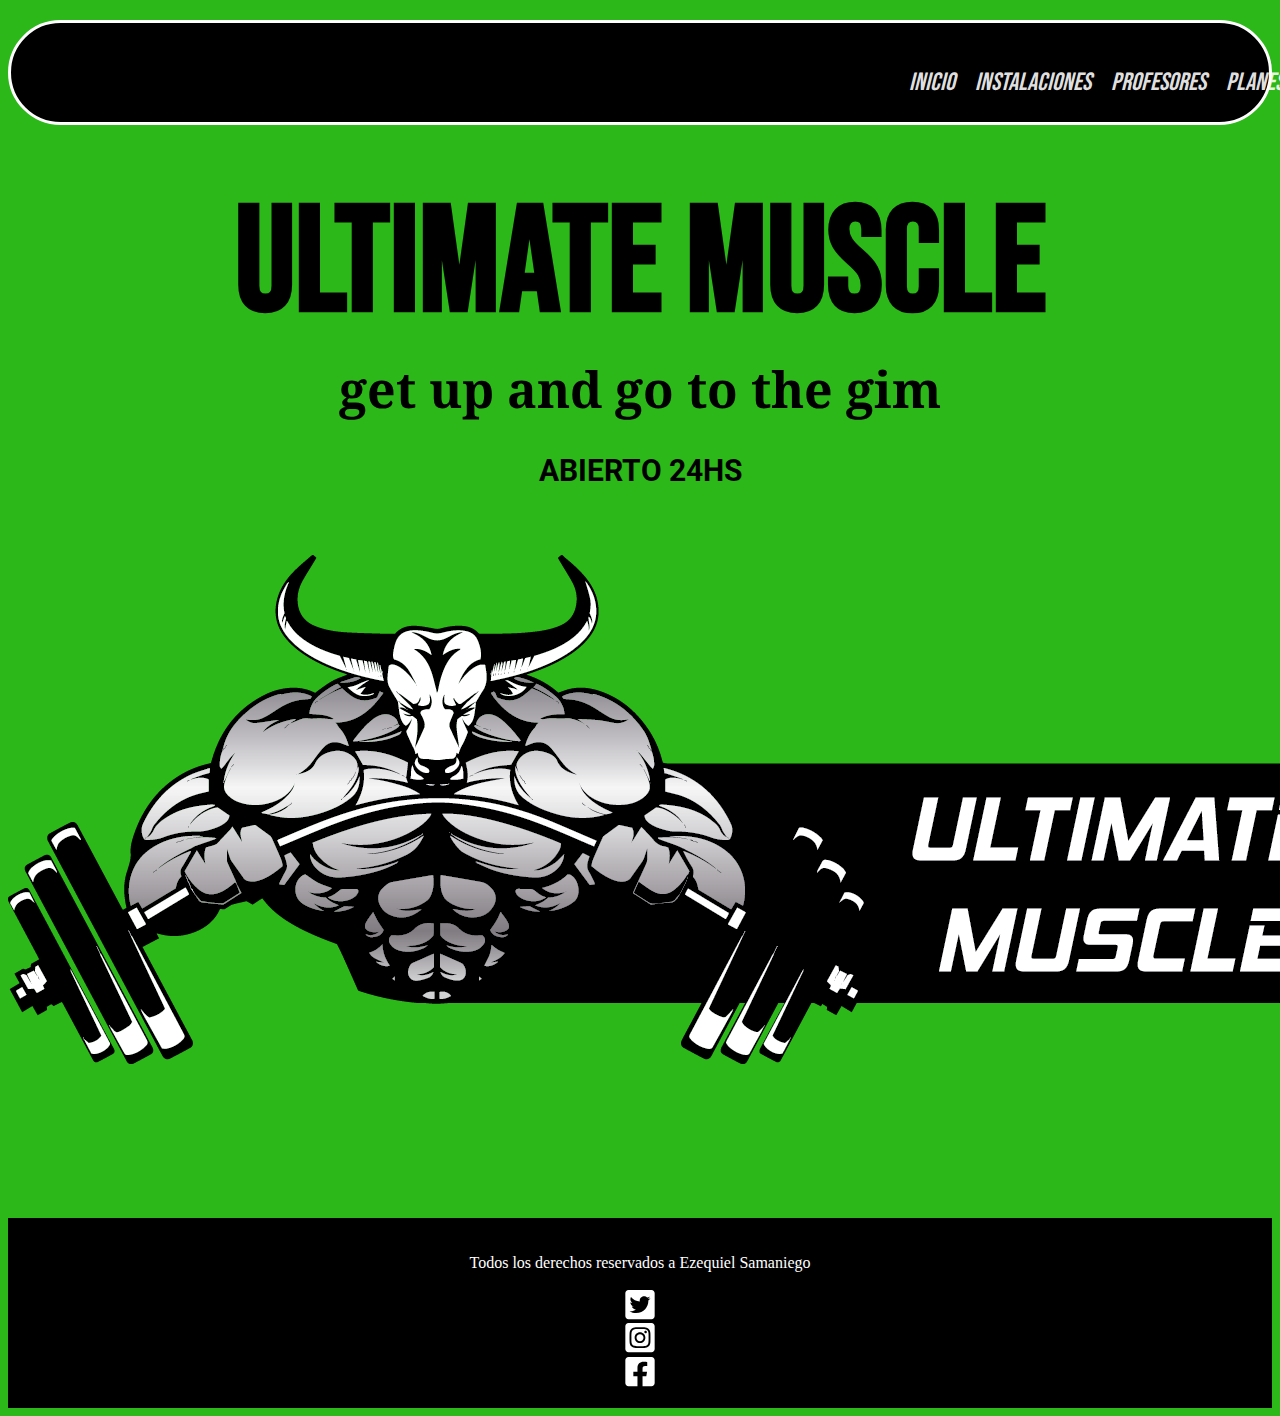
<file: index.html>
<!doctype html>
<html lang="en">
  <head>
    <meta charset="utf-8">
    <meta name="viewport" content="width=device-width, initial-scale=1">

     <!-- Título de página -->
    <title>Ultimate Muscle</title>

    <!-- Link a Boostrap -->
    <link href="https://cdn.jsdelivr.net/npm/bootstrap@5.2.2/dist/css/bootstrap.min.css" rel="stylesheet" integrity="sha384-Zenh87qX5JnK2Jl0vWa8Ck2rdkQ2Bzep5IDxbcnCeuOxjzrPF/et3URy9Bv1WTRi" crossorigin="anonymous">

    <!-- Link a mi Css -->
    <link rel="stylesheet" href="css/main.css">

     <!-- Google Fonts -->
     <link rel="preconnect" href="https://fonts.googleapis.com">
     <link rel="preconnect" href="https://fonts.gstatic.com" crossorigin>
     <link href="https://fonts.googleapis.com/css2?family=Bebas+Neue&display=swap" rel="stylesheet"><link rel="preconnect" href="https://fonts.googleapis.com">
     
     
     <link rel="preconnect" href="https://fonts.googleapis.com">
     <link rel="preconnect" href="https://fonts.gstatic.com" crossorigin>
     <link href="https://fonts.googleapis.com/css2?family=Roboto&display=swap" rel="stylesheet">
     
     <link rel="preconnect" href="https://fonts.googleapis.com">
     <link rel="preconnect" href="https://fonts.gstatic.com" crossorigin>
     <link href="https://fonts.googleapis.com/css2?family=Noto+Serif:ital@1&display=swap" rel="stylesheet">
     

  </head>


  <body class="body">

    <nav>
        <ul>
           <li>
            <a href="index.html">INICIO</a>
           </li>
           <li>
            <a href="pages/2index.html">INSTALACIONES</a>
           </li>
           <li>
            <a href="pages/3index.html">PROFESORES</a>
           </li>
           <li>
            <a href="pages/4index.html">PLANES</a>
           </li>
           <li>
            <a href="pages/5index.html">CONTACTO</a>
           </li>
       <li>
<a href="pages/6index.html">INSCRIBITE YA</a>
       </li>

        </ul>
    </nav>
    <header class="header-principal">
        <H1 id="titulo-ultimatemuscles">ULTIMATE MUSCLE</H1>
        <H2 id="frase-motivadora">get up and go to the gim</H2>
        <h3 id="abierto">ABIERTO 24HS</h3>
        
    </header>

    
    
    <img src="img/ultimatemuscle.jpg" alt="Logo de Muscles Ultimate">



    <footer>
     <p> Todos los derechos reservados a Ezequiel Samaniego</p>
     <?xml version="1.0" encoding="UTF-8"?>
<svg xmlns="http://www.w3.org/2000/svg" xmlns:xlink="http://www.w3.org/1999/xlink" width="44px" height="50px" viewBox="0 0 44 50" version="1.1">
<g id="surface1">
<path style=" stroke:none;fill-rule:nonzero;fill:rgb(255, 255, 255);fill-opacity:1;" d="M 39.285156 3.125 L 4.714844 3.125 C 2.113281 3.125 0 5.226562 0 7.8125 L 0 42.1875 C 0 44.773438 2.113281 46.875 4.714844 46.875 L 39.285156 46.875 C 41.886719 46.875 44 44.773438 44 42.1875 L 44 7.8125 C 44 5.226562 41.886719 3.125 39.285156 3.125 Z M 34.484375 18.632812 C 34.503906 18.90625 34.503906 19.1875 34.503906 19.460938 C 34.503906 27.929688 28.019531 37.6875 16.175781 37.6875 C 12.523438 37.6875 9.132812 36.632812 6.285156 34.8125 C 6.804688 34.875 7.308594 34.890625 7.835938 34.890625 C 10.851562 34.890625 13.621094 33.875 15.832031 32.15625 C 13.003906 32.101562 10.625 30.253906 9.8125 27.714844 C 10.804688 27.859375 11.699219 27.859375 12.71875 27.597656 C 9.773438 27 7.5625 24.425781 7.5625 21.308594 L 7.5625 21.230469 C 8.417969 21.710938 9.417969 22 10.46875 22.039062 C 8.675781 20.855469 7.597656 18.851562 7.601562 16.710938 C 7.601562 15.519531 7.917969 14.425781 8.476562 13.476562 C 11.648438 17.363281 16.410156 19.902344 21.753906 20.175781 C 20.839844 15.832031 24.113281 12.304688 28.039062 12.304688 C 29.894531 12.304688 31.566406 13.078125 32.746094 14.328125 C 34.199219 14.054688 35.59375 13.515625 36.832031 12.78125 C 36.347656 14.265625 35.335938 15.515625 34 16.308594 C 35.296875 16.171875 36.554688 15.8125 37.714844 15.3125 C 36.839844 16.59375 35.738281 17.726562 34.484375 18.632812 Z M 34.484375 18.632812 "/>
</g>
</svg>
<?xml version="1.0" encoding="UTF-8"?>
<svg xmlns="http://www.w3.org/2000/svg" xmlns:xlink="http://www.w3.org/1999/xlink" width="44px" height="50px" viewBox="0 0 44 50" version="1.1">
<g id="surface1">
<path style=" stroke:none;fill-rule:nonzero;fill:rgb(255, 255, 255);fill-opacity:1;" d="M 22 19.789062 C 19.105469 19.792969 16.761719 22.125 16.761719 25 C 16.765625 27.878906 19.109375 30.210938 22.003906 30.207031 C 24.894531 30.207031 27.242188 27.875 27.242188 25 C 27.238281 22.125 24.894531 19.792969 22 19.789062 Z M 34.25 15.789062 C 33.710938 14.429688 32.628906 13.351562 31.261719 12.816406 C 29.199219 12.007812 24.289062 12.1875 22 12.1875 C 19.710938 12.1875 14.804688 12 12.738281 12.816406 C 11.371094 13.351562 10.289062 14.429688 9.75 15.785156 C 8.9375 17.835938 9.121094 22.726562 9.121094 25 C 9.121094 27.273438 8.9375 32.15625 9.753906 34.210938 C 10.292969 35.570312 11.375 36.644531 12.742188 37.179688 C 14.804688 37.992188 19.714844 37.808594 22.003906 37.808594 C 24.292969 37.808594 29.195312 38 31.265625 37.179688 C 32.632812 36.644531 33.714844 35.570312 34.253906 34.210938 C 35.074219 32.160156 34.882812 27.273438 34.882812 25 C 34.882812 22.726562 35.074219 17.84375 34.253906 15.789062 Z M 22 33.007812 C 17.550781 33.007812 13.945312 29.421875 13.945312 25 C 13.945312 20.578125 17.550781 16.992188 22 16.992188 C 26.449219 16.992188 30.054688 20.578125 30.054688 25 C 30.054688 27.125 29.207031 29.164062 27.699219 30.664062 C 26.1875 32.167969 24.136719 33.011719 22 33.007812 Z M 30.386719 18.523438 C 29.347656 18.527344 28.503906 17.6875 28.503906 16.65625 C 28.503906 15.625 29.347656 14.789062 30.382812 14.789062 C 31.421875 14.785156 32.265625 15.625 32.265625 16.65625 C 32.265625 17.152344 32.070312 17.628906 31.71875 17.980469 C 31.367188 18.332031 30.886719 18.527344 30.390625 18.527344 Z M 39.285156 3.125 L 4.714844 3.125 C 2.109375 3.125 0 5.222656 0 7.8125 L 0 42.1875 C 0 44.777344 2.109375 46.875 4.714844 46.875 L 39.285156 46.875 C 41.890625 46.875 44 44.777344 44 42.1875 L 44 7.8125 C 44 5.222656 41.890625 3.125 39.285156 3.125 Z M 37.605469 31.445312 C 37.476562 33.949219 36.902344 36.164062 35.066406 37.988281 C 33.226562 39.8125 31 40.394531 28.484375 40.511719 C 25.890625 40.65625 18.113281 40.65625 15.519531 40.511719 C 13.003906 40.386719 10.78125 39.816406 8.941406 37.988281 C 7.101562 36.160156 6.519531 33.945312 6.402344 31.445312 C 6.253906 28.867188 6.253906 21.132812 6.402344 18.554688 C 6.527344 16.050781 7.097656 13.835938 8.941406 12.011719 C 10.785156 10.1875 13.011719 9.613281 15.519531 9.492188 C 18.113281 9.347656 25.890625 9.347656 28.484375 9.492188 C 31.003906 9.621094 33.230469 10.191406 35.066406 12.019531 C 36.898438 13.84375 37.484375 16.0625 37.605469 18.566406 C 37.75 21.136719 37.75 28.863281 37.605469 31.445312 Z M 37.605469 31.445312 "/>
</g>
</svg>
<?xml version="1.0" encoding="UTF-8"?>
<svg xmlns="http://www.w3.org/2000/svg" xmlns:xlink="http://www.w3.org/1999/xlink" width="44px" height="50px" viewBox="0 0 44 50" version="1.1">
<g id="surface1">
<path style=" stroke:none;fill-rule:nonzero;fill:rgb(255, 255, 255);fill-opacity:1;" d="M 39.285156 3.125 L 4.714844 3.125 C 2.109375 3.125 0 5.222656 0 7.8125 L 0 42.1875 C 0 44.777344 2.109375 46.875 4.714844 46.875 L 18.195312 46.875 L 18.195312 32 L 12.007812 32 L 12.007812 25 L 18.195312 25 L 18.195312 19.664062 C 18.195312 13.59375 21.828125 10.242188 27.394531 10.242188 C 30.058594 10.242188 32.847656 10.714844 32.847656 10.714844 L 32.847656 16.671875 L 29.777344 16.671875 C 26.75 16.671875 25.804688 18.539062 25.804688 20.453125 L 25.804688 25 L 32.5625 25 L 31.480469 32 L 25.804688 32 L 25.804688 46.875 L 39.285156 46.875 C 41.890625 46.875 44 44.777344 44 42.1875 L 44 7.8125 C 44 5.222656 41.890625 3.125 39.285156 3.125 Z M 39.285156 3.125 "/>
</g>
</svg>


    </footer>

 
    <script src="https://cdn.jsdelivr.net/npm/bootstrap@5.2.2/dist/js/bootstrap.bundle.min.js" integrity="sha384-OERcA2EqjJCMA+/3y+gxIOqMEjwtxJY7qPCqsdltbNJuaOe923+mo//f6V8Qbsw3" crossorigin="anonymous"></script>

  </body>

</html>
</file>
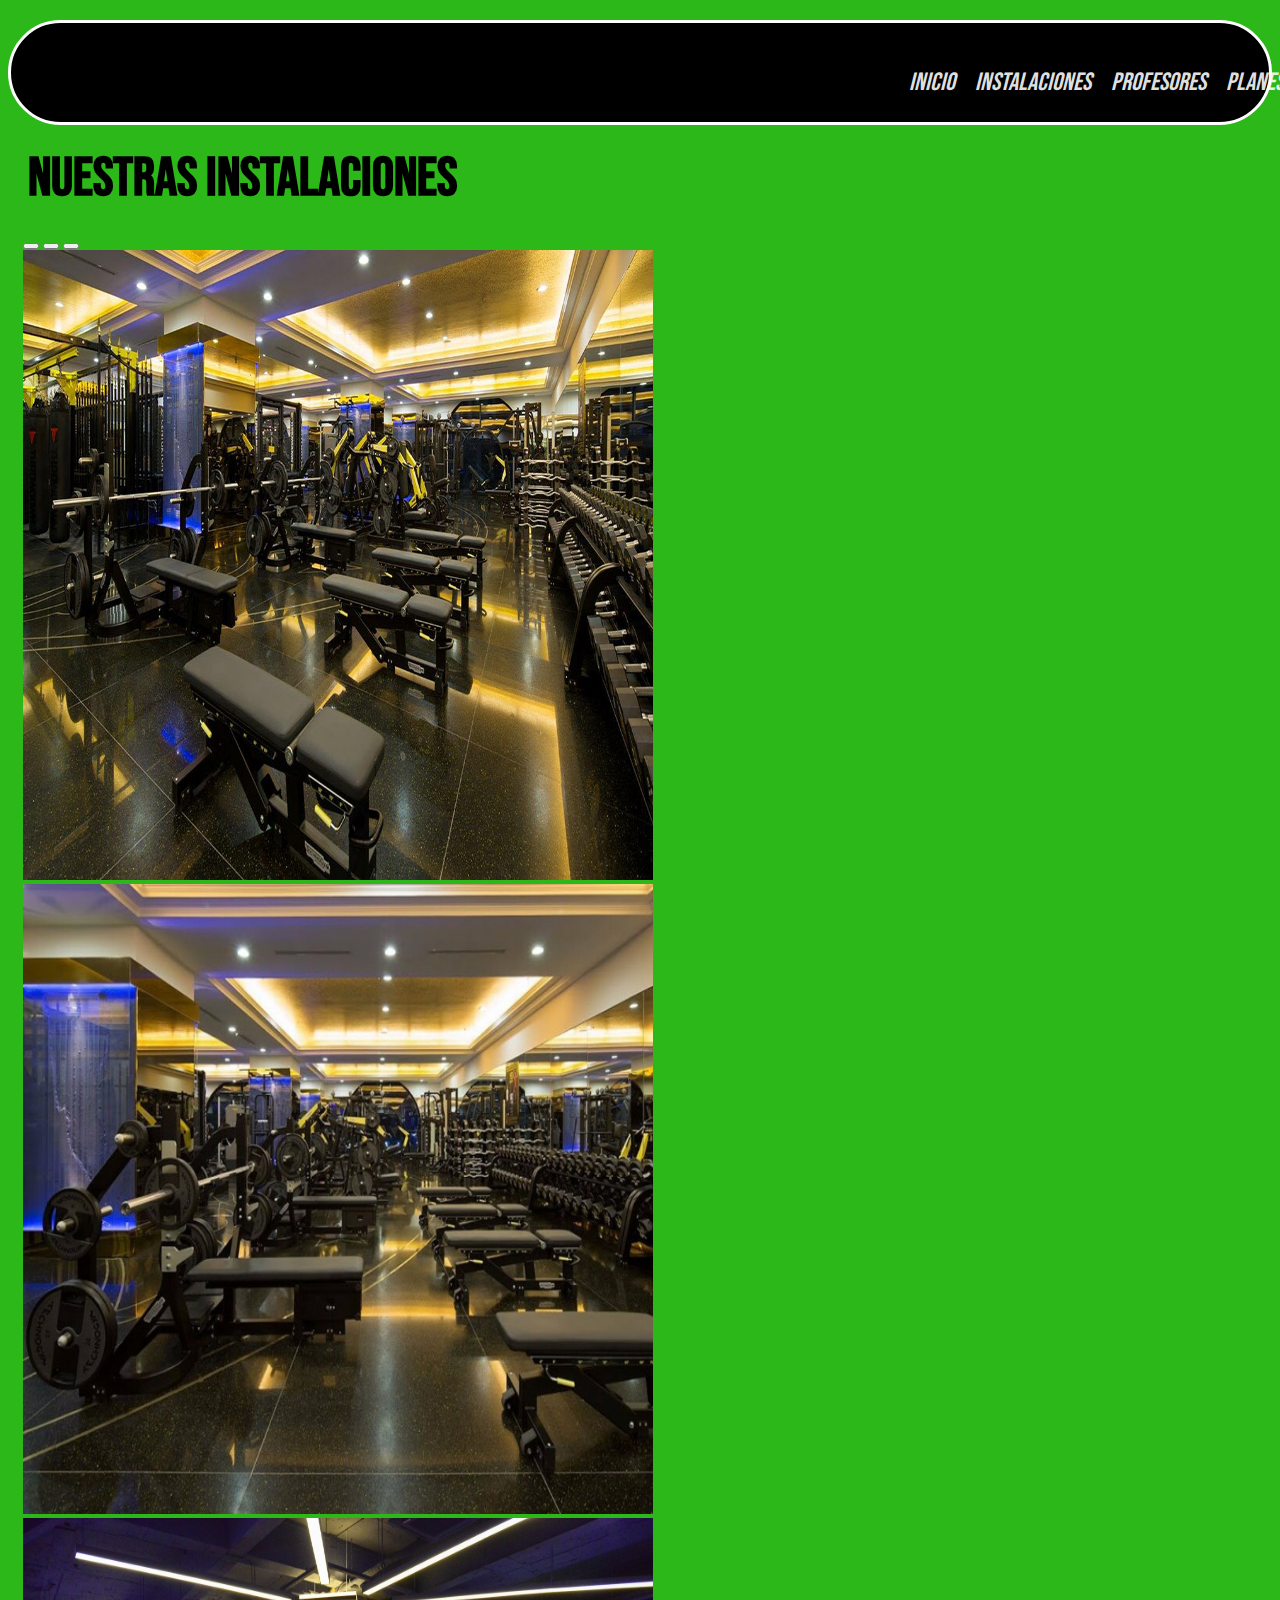
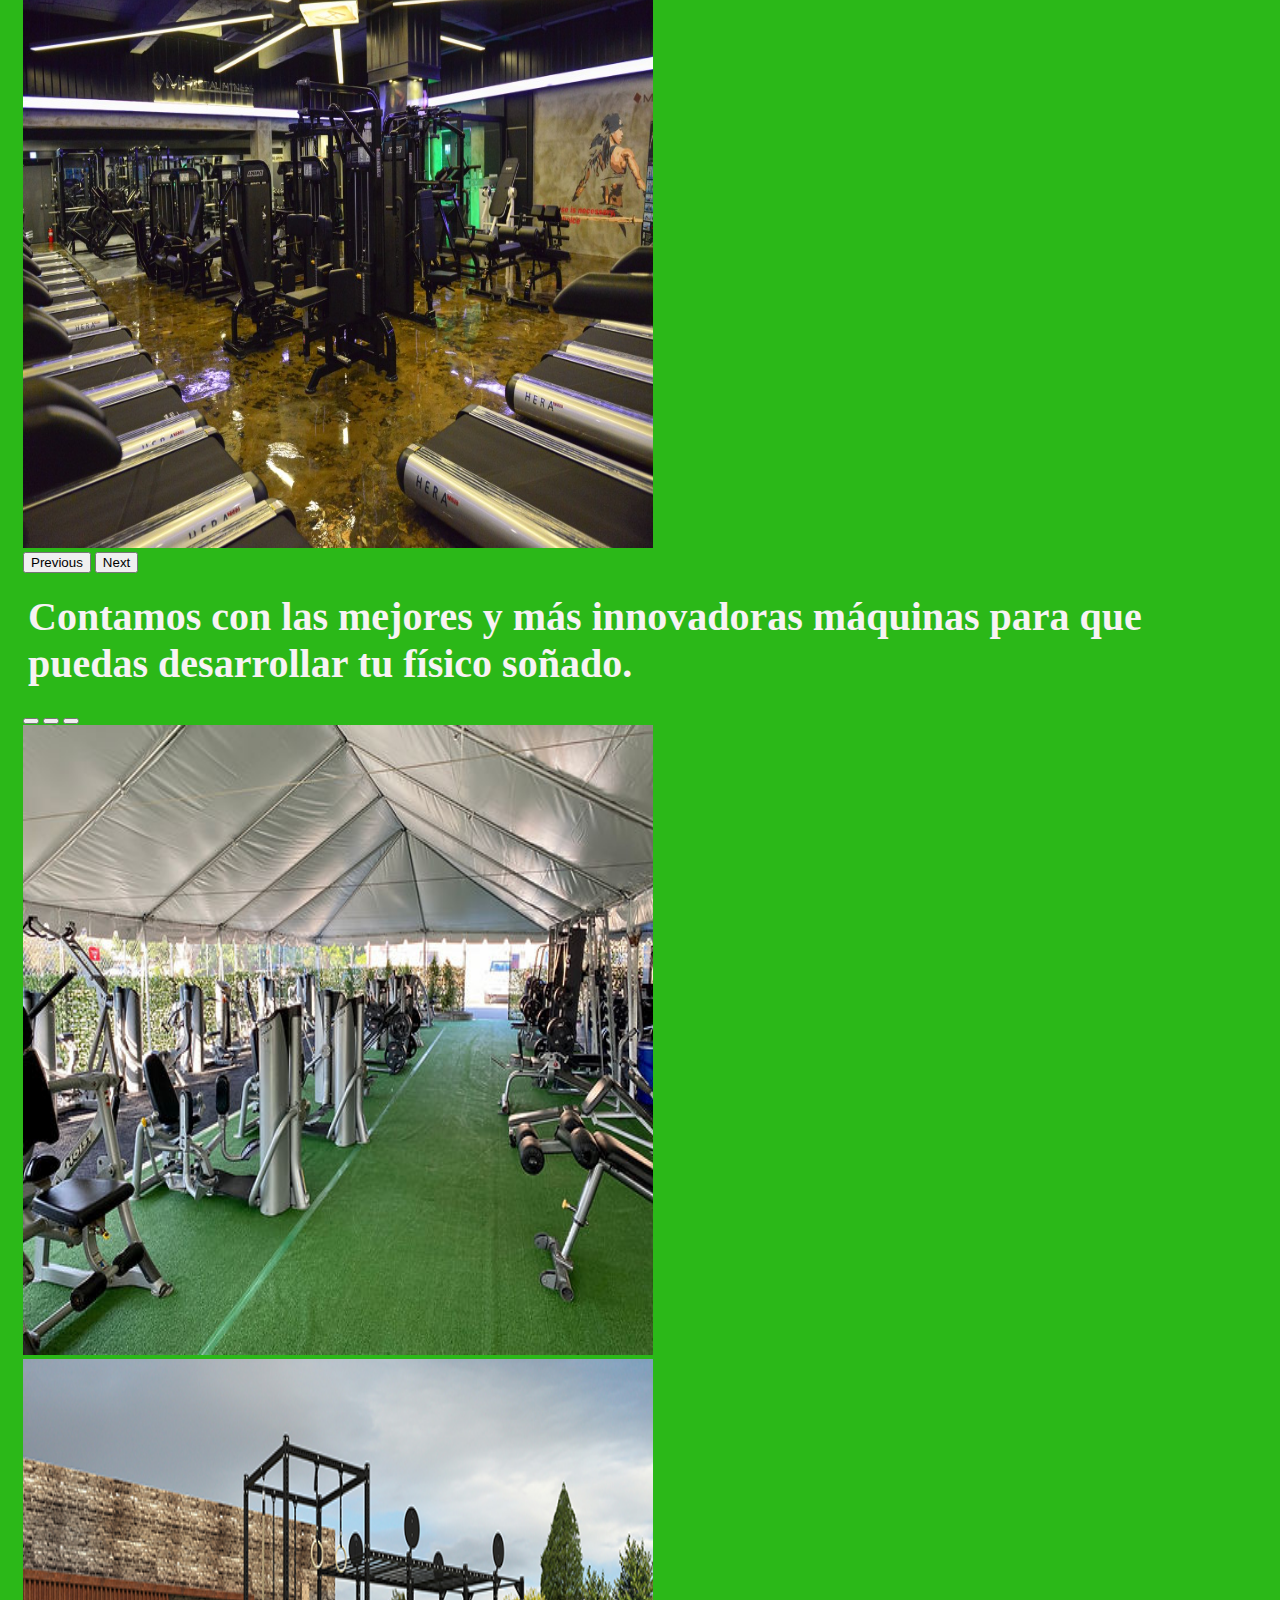
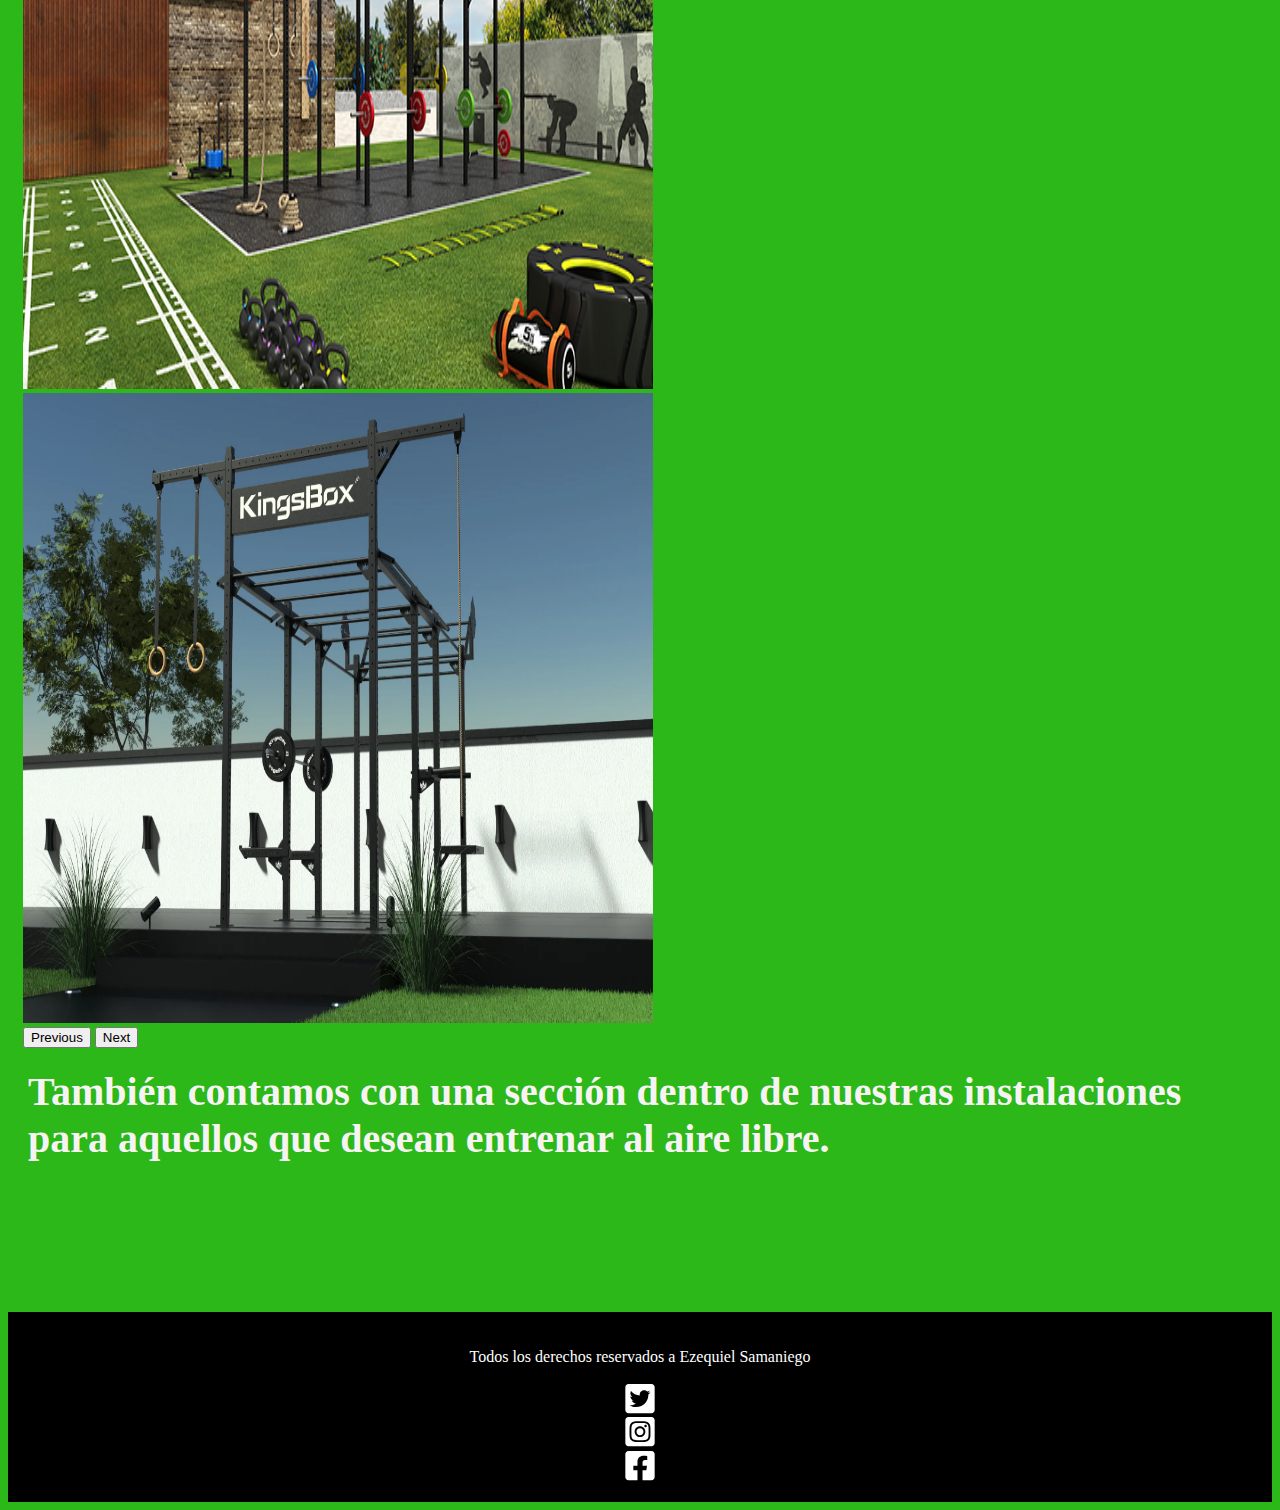
<file: pages/2index.html>
<!doctype html>
<html lang="en">
  <head>
    <meta charset="utf-8">
    <meta name="viewport" content="width=device-width, initial-scale=1">

     <!-- Título de página -->
    <title>Ultimate Muscle</title>

    <!-- Link a Boostrap -->
    <link href="https://cdn.jsdelivr.net/npm/bootstrap@5.2.2/dist/css/bootstrap.min.css" rel="stylesheet" integrity="sha384-Zenh87qX5JnK2Jl0vWa8Ck2rdkQ2Bzep5IDxbcnCeuOxjzrPF/et3URy9Bv1WTRi" crossorigin="anonymous">

    <!-- Link a mi Css -->
    <link rel="stylesheet" href="../css/main.css">

     <!-- Google Fonts -->
     <link rel="preconnect" href="https://fonts.googleapis.com">
     <link rel="preconnect" href="https://fonts.gstatic.com" crossorigin>
     <link href="https://fonts.googleapis.com/css2?family=Bebas+Neue&display=swap" rel="stylesheet"><link rel="preconnect" href="https://fonts.googleapis.com">
     
     
     <link rel="preconnect" href="https://fonts.googleapis.com">
     <link rel="preconnect" href="https://fonts.gstatic.com" crossorigin>
     <link href="https://fonts.googleapis.com/css2?family=Roboto&display=swap" rel="stylesheet">
     
     <link rel="preconnect" href="https://fonts.googleapis.com">
     <link rel="preconnect" href="https://fonts.gstatic.com" crossorigin>
     <link href="https://fonts.googleapis.com/css2?family=Noto+Serif:ital@1&display=swap" rel="stylesheet">
     

  </head>


  <body class="body">
    <nav>
      <ul>
         <li>
          <a href="../index.html">INICIO</a>
         </li>
         <li>
          <a href="2index.html">INSTALACIONES</a>
         </li>
         <li>
          <a href="3index.html">PROFESORES</a>
         </li>
         <li>
          <a href="4index.html">PLANES</a>
         </li>
         <li>
          <a href="5index.html">CONTACTO</a>
         </li>
     <li>
<a href="6index.html">INSCRIBITE YA</a>
     </li>

      </ul>
  </nav>

  <header>
    <h1>
        NUESTRAS INSTALACIONES
    </h1>

</header>

<div id="carouselExampleIndicators" class="carousel slide" data-bs-ride="true" class="div-instalaciones">
  <div class="carousel-indicators">
    <button type="button" data-bs-target="#carouselExampleIndicators" data-bs-slide-to="0" class="active" aria-current="true" aria-label="Slide 1"></button>
    <button type="button" data-bs-target="#carouselExampleIndicators" data-bs-slide-to="1" aria-label="Slide 2"></button>
    <button type="button" data-bs-target="#carouselExampleIndicators" data-bs-slide-to="2" aria-label="Slide 3"></button>
  </div>
  <div class="carousel-inner">
    <div class="carousel-item active">
      <img src="../img/gim1.jpg"class="d-block w-100" alt="Gimnasio Ultimte Muscle">
    </div>
    <div class="carousel-item">
      <img src="../img/gim2.jpg" class="d-block w-100" alt="Gimnasio Ultimte Muscle">
    </div>
    <div class="carousel-item">
      <img src="../img/gim3.jpg" class="d-block w-100" alt="Gimnasio Ultimte Muscle">
    </div>
  </div>
  <button class="carousel-control-prev" type="button" data-bs-target="#carouselExampleIndicators" data-bs-slide="prev">
    <span class="carousel-control-prev-icon" aria-hidden="true"></span>
    <span class="visually-hidden">Previous</span>
  </button>
  <button class="carousel-control-next" type="button" data-bs-target="#carouselExampleIndicators" data-bs-slide="next">
    <span class="carousel-control-next-icon" aria-hidden="true"></span>
    <span class="visually-hidden">Next</span>
  </button>
</div>

<div>
  <h3 class="instalaciones">Contamos con las mejores y más innovadoras máquinas para que puedas desarrollar tu físico soñado.</h3>
</div>

<div id="carouselExampleIndicators" class="carousel slide" data-bs-ride="true" class="div-instalaciones">
  <div class="carousel-indicators">
    <button type="button" data-bs-target="#carouselExampleIndicators" data-bs-slide-to="0" class="active" aria-current="true" aria-label="Slide 1"></button>
    <button type="button" data-bs-target="#carouselExampleIndicators" data-bs-slide-to="1" aria-label="Slide 2"></button>
    <button type="button" data-bs-target="#carouselExampleIndicators" data-bs-slide-to="2" aria-label="Slide 3"></button>
  </div>
  <div class="carousel-inner">
    <div class="carousel-item active">
      <img src="../img/gim4.jpg"class="d-block w-100" alt="Gimnasio Ultimte Muscle al aire libre">
    </div>
    <div class="carousel-item">
      <img src="../img/gim5.jpg" class="d-block w-100" alt="Gimnasio Ultimte Muscle al aire libre">
    </div>
    <div class="carousel-item">
      <img src="../img/gim6.jpg" class="d-block w-100" alt="Gimnasio Ultimte Muscle al aire libre">
    </div>
  </div>
  <button class="carousel-control-prev" type="button" data-bs-target="#carouselExampleIndicators" data-bs-slide="prev">
    <span class="carousel-control-prev-icon" aria-hidden="true"></span>
    <span class="visually-hidden">Previous</span>
  </button>
  <button class="carousel-control-next" type="button" data-bs-target="#carouselExampleIndicators" data-bs-slide="next">
    <span class="carousel-control-next-icon" aria-hidden="true"></span>
    <span class="visually-hidden">Next</span>
  </button>
</div>

<div>
  <h3 class="instalaciones-2">También contamos con una sección dentro de nuestras instalaciones para aquellos que desean entrenar al aire libre.</h3>
</div>

<footer>
  <p> Todos los derechos reservados a Ezequiel Samaniego</p>
  <?xml version="1.0" encoding="UTF-8"?>
<svg xmlns="http://www.w3.org/2000/svg" xmlns:xlink="http://www.w3.org/1999/xlink" width="44px" height="50px" viewBox="0 0 44 50" version="1.1">
<g id="surface1">
<path style=" stroke:none;fill-rule:nonzero;fill:rgb(255, 255, 255);fill-opacity:1;" d="M 39.285156 3.125 L 4.714844 3.125 C 2.113281 3.125 0 5.226562 0 7.8125 L 0 42.1875 C 0 44.773438 2.113281 46.875 4.714844 46.875 L 39.285156 46.875 C 41.886719 46.875 44 44.773438 44 42.1875 L 44 7.8125 C 44 5.226562 41.886719 3.125 39.285156 3.125 Z M 34.484375 18.632812 C 34.503906 18.90625 34.503906 19.1875 34.503906 19.460938 C 34.503906 27.929688 28.019531 37.6875 16.175781 37.6875 C 12.523438 37.6875 9.132812 36.632812 6.285156 34.8125 C 6.804688 34.875 7.308594 34.890625 7.835938 34.890625 C 10.851562 34.890625 13.621094 33.875 15.832031 32.15625 C 13.003906 32.101562 10.625 30.253906 9.8125 27.714844 C 10.804688 27.859375 11.699219 27.859375 12.71875 27.597656 C 9.773438 27 7.5625 24.425781 7.5625 21.308594 L 7.5625 21.230469 C 8.417969 21.710938 9.417969 22 10.46875 22.039062 C 8.675781 20.855469 7.597656 18.851562 7.601562 16.710938 C 7.601562 15.519531 7.917969 14.425781 8.476562 13.476562 C 11.648438 17.363281 16.410156 19.902344 21.753906 20.175781 C 20.839844 15.832031 24.113281 12.304688 28.039062 12.304688 C 29.894531 12.304688 31.566406 13.078125 32.746094 14.328125 C 34.199219 14.054688 35.59375 13.515625 36.832031 12.78125 C 36.347656 14.265625 35.335938 15.515625 34 16.308594 C 35.296875 16.171875 36.554688 15.8125 37.714844 15.3125 C 36.839844 16.59375 35.738281 17.726562 34.484375 18.632812 Z M 34.484375 18.632812 "/>
</g>
</svg>
<?xml version="1.0" encoding="UTF-8"?>
<svg xmlns="http://www.w3.org/2000/svg" xmlns:xlink="http://www.w3.org/1999/xlink" width="44px" height="50px" viewBox="0 0 44 50" version="1.1">
<g id="surface1">
<path style=" stroke:none;fill-rule:nonzero;fill:rgb(255, 255, 255);fill-opacity:1;" d="M 22 19.789062 C 19.105469 19.792969 16.761719 22.125 16.761719 25 C 16.765625 27.878906 19.109375 30.210938 22.003906 30.207031 C 24.894531 30.207031 27.242188 27.875 27.242188 25 C 27.238281 22.125 24.894531 19.792969 22 19.789062 Z M 34.25 15.789062 C 33.710938 14.429688 32.628906 13.351562 31.261719 12.816406 C 29.199219 12.007812 24.289062 12.1875 22 12.1875 C 19.710938 12.1875 14.804688 12 12.738281 12.816406 C 11.371094 13.351562 10.289062 14.429688 9.75 15.785156 C 8.9375 17.835938 9.121094 22.726562 9.121094 25 C 9.121094 27.273438 8.9375 32.15625 9.753906 34.210938 C 10.292969 35.570312 11.375 36.644531 12.742188 37.179688 C 14.804688 37.992188 19.714844 37.808594 22.003906 37.808594 C 24.292969 37.808594 29.195312 38 31.265625 37.179688 C 32.632812 36.644531 33.714844 35.570312 34.253906 34.210938 C 35.074219 32.160156 34.882812 27.273438 34.882812 25 C 34.882812 22.726562 35.074219 17.84375 34.253906 15.789062 Z M 22 33.007812 C 17.550781 33.007812 13.945312 29.421875 13.945312 25 C 13.945312 20.578125 17.550781 16.992188 22 16.992188 C 26.449219 16.992188 30.054688 20.578125 30.054688 25 C 30.054688 27.125 29.207031 29.164062 27.699219 30.664062 C 26.1875 32.167969 24.136719 33.011719 22 33.007812 Z M 30.386719 18.523438 C 29.347656 18.527344 28.503906 17.6875 28.503906 16.65625 C 28.503906 15.625 29.347656 14.789062 30.382812 14.789062 C 31.421875 14.785156 32.265625 15.625 32.265625 16.65625 C 32.265625 17.152344 32.070312 17.628906 31.71875 17.980469 C 31.367188 18.332031 30.886719 18.527344 30.390625 18.527344 Z M 39.285156 3.125 L 4.714844 3.125 C 2.109375 3.125 0 5.222656 0 7.8125 L 0 42.1875 C 0 44.777344 2.109375 46.875 4.714844 46.875 L 39.285156 46.875 C 41.890625 46.875 44 44.777344 44 42.1875 L 44 7.8125 C 44 5.222656 41.890625 3.125 39.285156 3.125 Z M 37.605469 31.445312 C 37.476562 33.949219 36.902344 36.164062 35.066406 37.988281 C 33.226562 39.8125 31 40.394531 28.484375 40.511719 C 25.890625 40.65625 18.113281 40.65625 15.519531 40.511719 C 13.003906 40.386719 10.78125 39.816406 8.941406 37.988281 C 7.101562 36.160156 6.519531 33.945312 6.402344 31.445312 C 6.253906 28.867188 6.253906 21.132812 6.402344 18.554688 C 6.527344 16.050781 7.097656 13.835938 8.941406 12.011719 C 10.785156 10.1875 13.011719 9.613281 15.519531 9.492188 C 18.113281 9.347656 25.890625 9.347656 28.484375 9.492188 C 31.003906 9.621094 33.230469 10.191406 35.066406 12.019531 C 36.898438 13.84375 37.484375 16.0625 37.605469 18.566406 C 37.75 21.136719 37.75 28.863281 37.605469 31.445312 Z M 37.605469 31.445312 "/>
</g>
</svg>
<?xml version="1.0" encoding="UTF-8"?>
<svg xmlns="http://www.w3.org/2000/svg" xmlns:xlink="http://www.w3.org/1999/xlink" width="44px" height="50px" viewBox="0 0 44 50" version="1.1">
<g id="surface1">
<path style=" stroke:none;fill-rule:nonzero;fill:rgb(255, 255, 255);fill-opacity:1;" d="M 39.285156 3.125 L 4.714844 3.125 C 2.109375 3.125 0 5.222656 0 7.8125 L 0 42.1875 C 0 44.777344 2.109375 46.875 4.714844 46.875 L 18.195312 46.875 L 18.195312 32 L 12.007812 32 L 12.007812 25 L 18.195312 25 L 18.195312 19.664062 C 18.195312 13.59375 21.828125 10.242188 27.394531 10.242188 C 30.058594 10.242188 32.847656 10.714844 32.847656 10.714844 L 32.847656 16.671875 L 29.777344 16.671875 C 26.75 16.671875 25.804688 18.539062 25.804688 20.453125 L 25.804688 25 L 32.5625 25 L 31.480469 32 L 25.804688 32 L 25.804688 46.875 L 39.285156 46.875 C 41.890625 46.875 44 44.777344 44 42.1875 L 44 7.8125 C 44 5.222656 41.890625 3.125 39.285156 3.125 Z M 39.285156 3.125 "/>
</g>
</svg>


 </footer>




 
    <script src="https://cdn.jsdelivr.net/npm/bootstrap@5.2.2/dist/js/bootstrap.bundle.min.js" integrity="sha384-OERcA2EqjJCMA+/3y+gxIOqMEjwtxJY7qPCqsdltbNJuaOe923+mo//f6V8Qbsw3" crossorigin="anonymous"></script>

  </body>

</html>
</file>
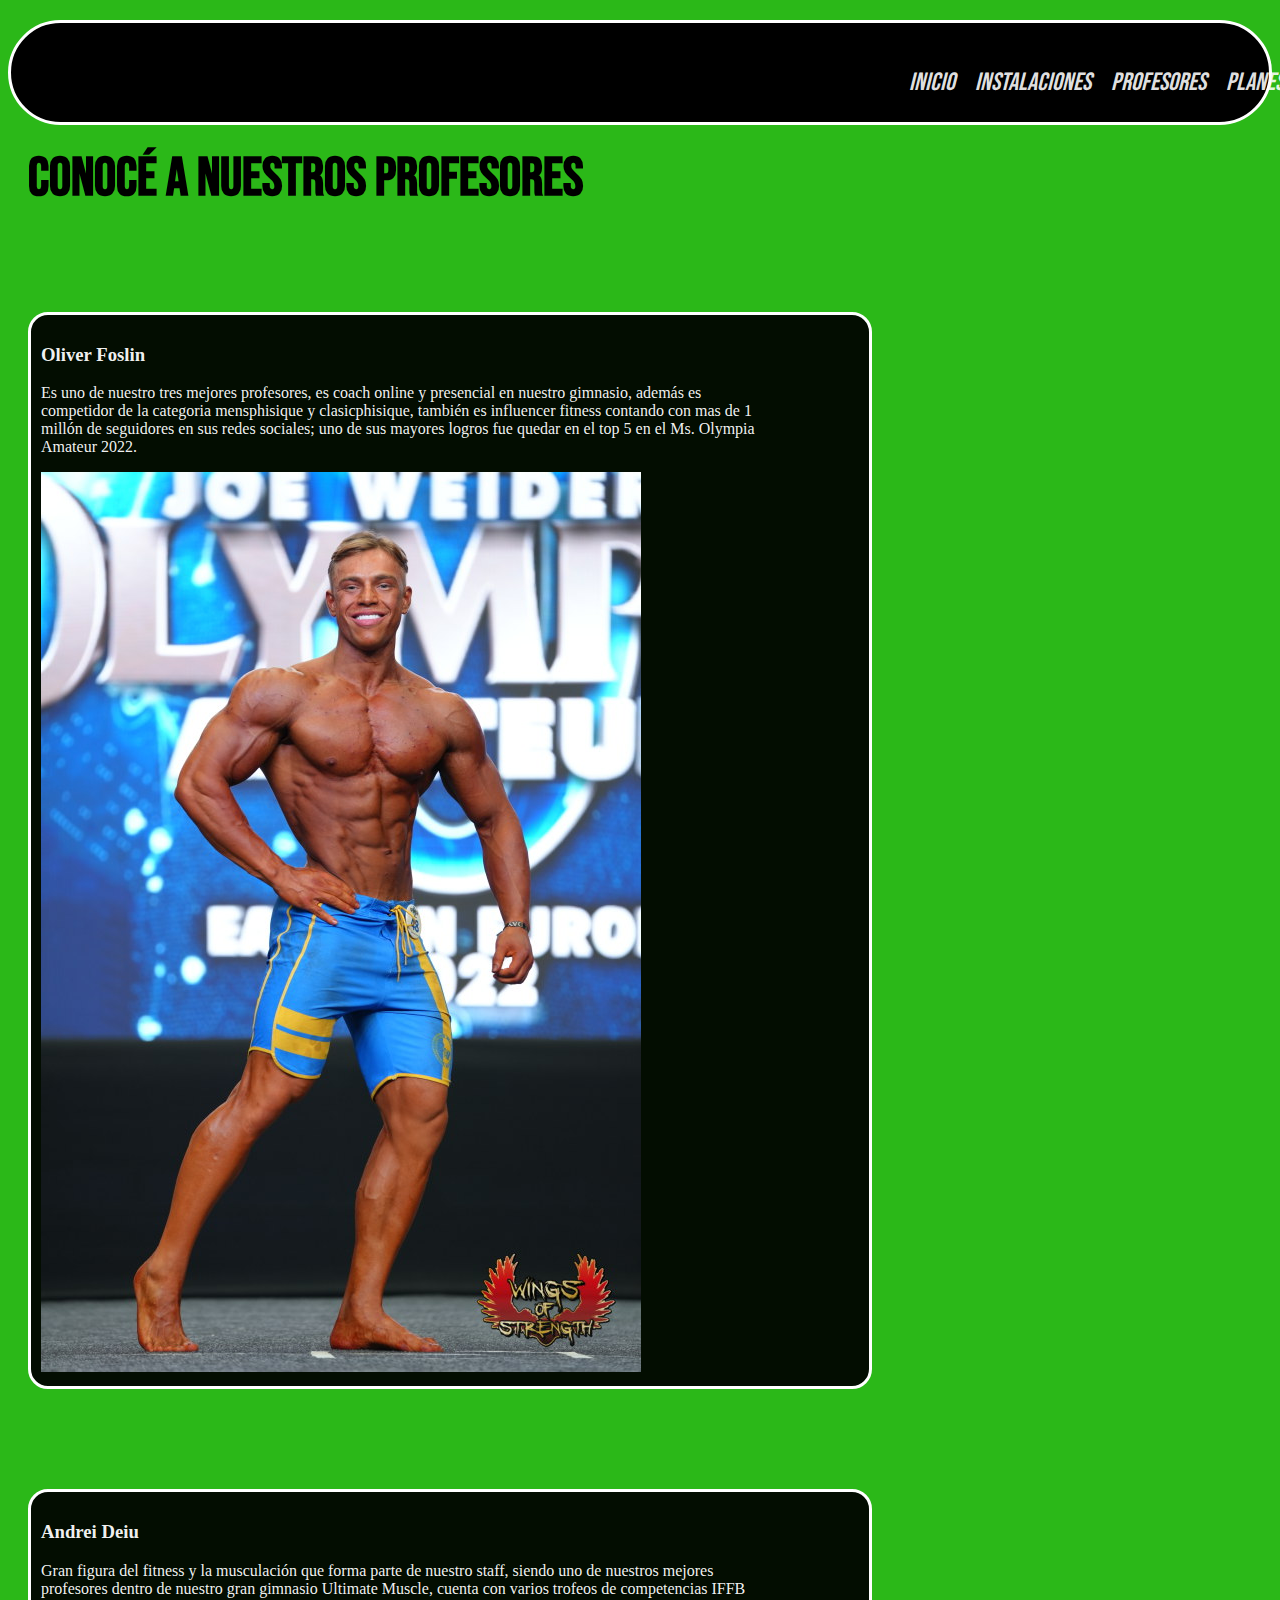
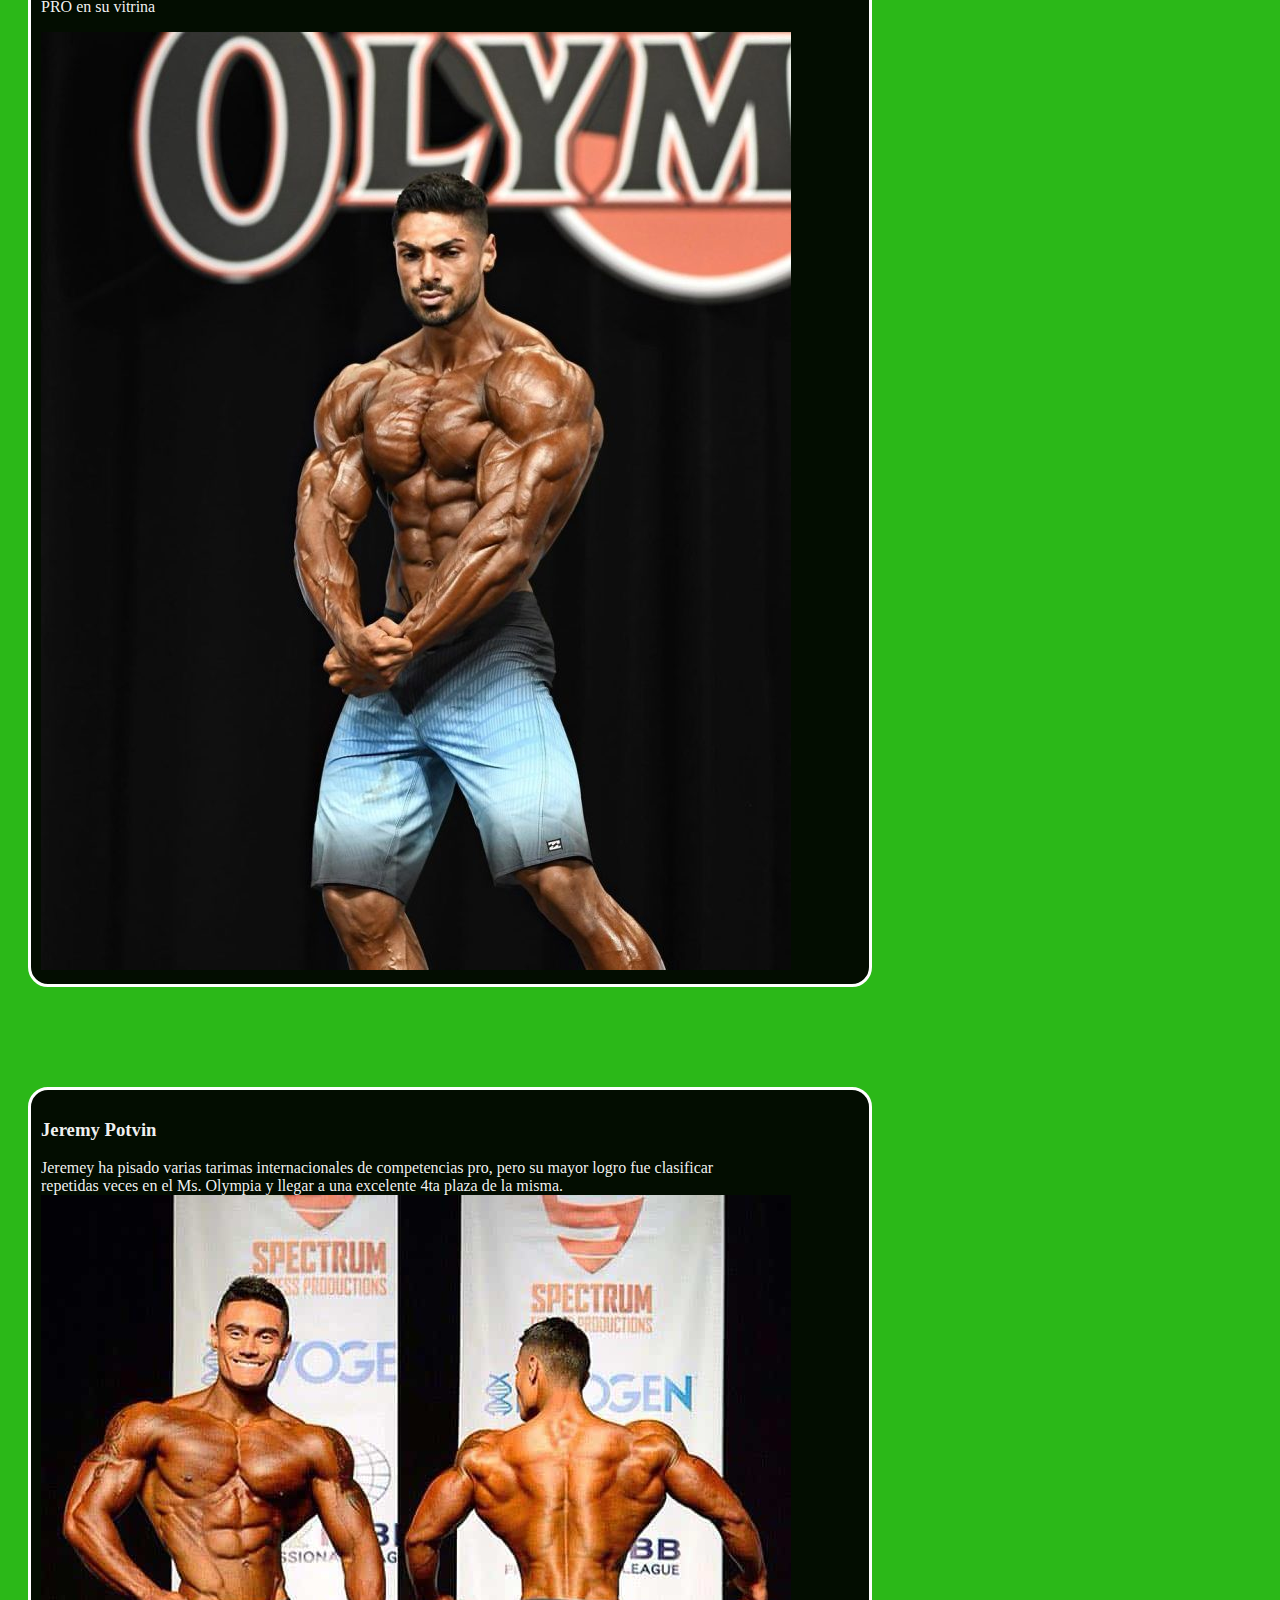
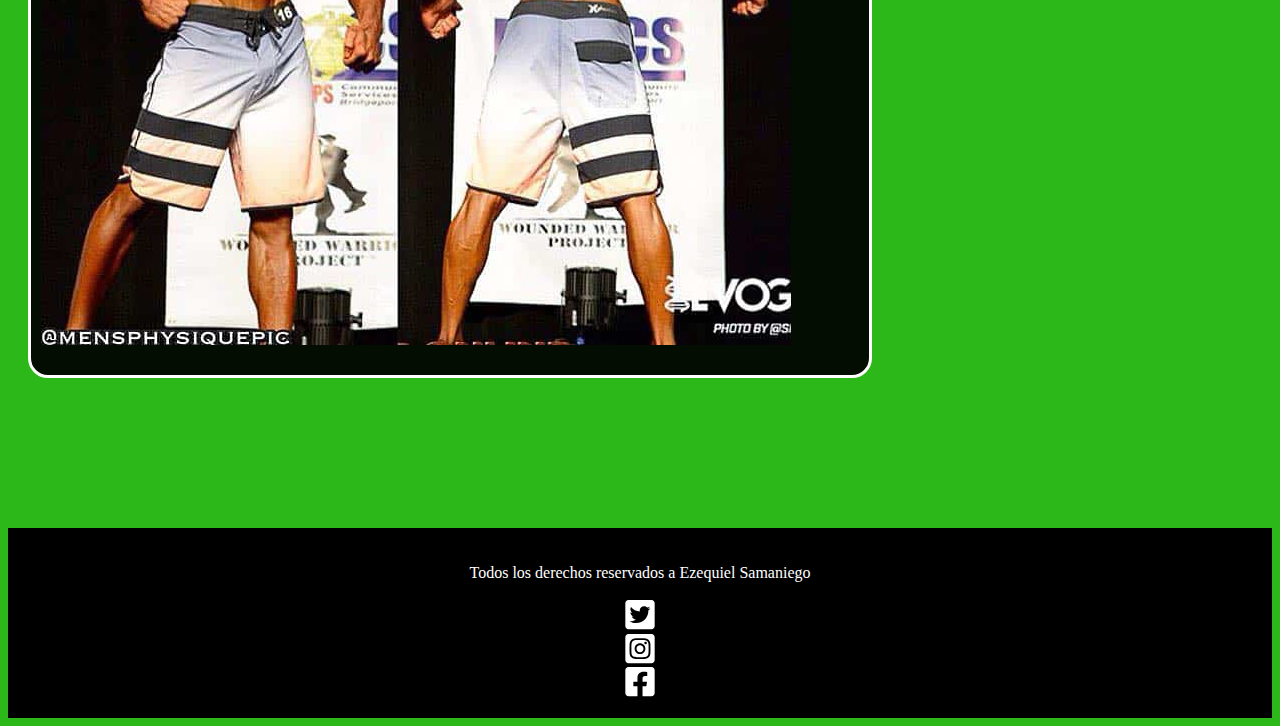
<file: pages/3index.html>
<!doctype html>
<html lang="en">
  <head>
    <meta charset="utf-8">
    <meta name="viewport" content="width=device-width, initial-scale=1">

     <!-- Título de página -->
    <title>Ultimate Muscle</title>

    <!-- Link a Boostrap -->
    <link href="https://cdn.jsdelivr.net/npm/bootstrap@5.2.2/dist/css/bootstrap.min.css" rel="stylesheet" integrity="sha384-Zenh87qX5JnK2Jl0vWa8Ck2rdkQ2Bzep5IDxbcnCeuOxjzrPF/et3URy9Bv1WTRi" crossorigin="anonymous">

    <!-- Link a mi Css -->
    <link rel="stylesheet" href="../css/main.css">

     <!-- Google Fonts -->
     <link rel="preconnect" href="https://fonts.googleapis.com">
     <link rel="preconnect" href="https://fonts.gstatic.com" crossorigin>
     <link href="https://fonts.googleapis.com/css2?family=Bebas+Neue&display=swap" rel="stylesheet"><link rel="preconnect" href="https://fonts.googleapis.com">
     
     
     <link rel="preconnect" href="https://fonts.googleapis.com">
     <link rel="preconnect" href="https://fonts.gstatic.com" crossorigin>
     <link href="https://fonts.googleapis.com/css2?family=Roboto&display=swap" rel="stylesheet">
     
     <link rel="preconnect" href="https://fonts.googleapis.com">
     <link rel="preconnect" href="https://fonts.gstatic.com" crossorigin>
     <link href="https://fonts.googleapis.com/css2?family=Noto+Serif:ital@1&display=swap" rel="stylesheet">
     

  </head>


  <body class="body">
    <nav>
      <ul>
         <li>
          <a href="../index.html">INICIO</a>
         </li>
         <li>
          <a href="2index.html">INSTALACIONES</a>
         </li>
         <li>
          <a href="3index.html">PROFESORES</a>
         </li>
         <li>
          <a href="4index.html">PLANES</a>
         </li>
         <li>
          <a href="5index.html">CONTACTO</a>
         </li>
     <li>
<a href="6index.html">INSCRIBITE YA</a>
     </li>

      </ul>
  </nav>

  <header>
    <h1>CONOCÉ A NUESTROS PROFESORES</h1>
</header>

<div id="profes">
    <h3>Oliver Foslin</h3>
    <p>Es uno de nuestro tres mejores profesores, es coach online y presencial en nuestro gimnasio, además es competidor de la categoria mensphisique y clasicphisique, también es influencer fitness contando con mas de 1 millón de seguidores en sus redes sociales; uno de sus mayores logros fue quedar en el top 5 en el Ms. Olympia Amateur 2022.</p>
    <img src="../img/oliver.jpg" alt="Oliver en el Ms.Olympia Amateur">
</div>

<div id="profes">
    <h3>Andrei Deiu</h3>
    <p>Gran figura del fitness y la musculación que forma parte de nuestro staff, siendo uno de nuestros mejores profesores dentro de nuestro gran gimnasio Ultimate Muscle, cuenta con varios trofeos de competencias IFFB PRO en su vitrina</p>
 <img src="../img/andrei.jpg" alt="Andrei en el Ms.Olympia Pro 2021">
</div>

<div id="profes">
    <h3>Jeremy Potvin</h3>
     <p>Jeremey ha pisado varias tarimas internacionales de competencias pro, pero su mayor logro fue clasificar repetidas veces en el Ms. Olympia y llegar a una excelente 4ta plaza de la misma.


        <img src="../img/jeremy-potvin.jpg" alt="Jeremy en el Ms.Olympia Pro 2021">

     </p>
</div>

<footer>
  <p> Todos los derechos reservados a Ezequiel Samaniego</p>
  <?xml version="1.0" encoding="UTF-8"?>
<svg xmlns="http://www.w3.org/2000/svg" xmlns:xlink="http://www.w3.org/1999/xlink" width="44px" height="50px" viewBox="0 0 44 50" version="1.1">
<g id="surface1">
<path style=" stroke:none;fill-rule:nonzero;fill:rgb(255, 255, 255);fill-opacity:1;" d="M 39.285156 3.125 L 4.714844 3.125 C 2.113281 3.125 0 5.226562 0 7.8125 L 0 42.1875 C 0 44.773438 2.113281 46.875 4.714844 46.875 L 39.285156 46.875 C 41.886719 46.875 44 44.773438 44 42.1875 L 44 7.8125 C 44 5.226562 41.886719 3.125 39.285156 3.125 Z M 34.484375 18.632812 C 34.503906 18.90625 34.503906 19.1875 34.503906 19.460938 C 34.503906 27.929688 28.019531 37.6875 16.175781 37.6875 C 12.523438 37.6875 9.132812 36.632812 6.285156 34.8125 C 6.804688 34.875 7.308594 34.890625 7.835938 34.890625 C 10.851562 34.890625 13.621094 33.875 15.832031 32.15625 C 13.003906 32.101562 10.625 30.253906 9.8125 27.714844 C 10.804688 27.859375 11.699219 27.859375 12.71875 27.597656 C 9.773438 27 7.5625 24.425781 7.5625 21.308594 L 7.5625 21.230469 C 8.417969 21.710938 9.417969 22 10.46875 22.039062 C 8.675781 20.855469 7.597656 18.851562 7.601562 16.710938 C 7.601562 15.519531 7.917969 14.425781 8.476562 13.476562 C 11.648438 17.363281 16.410156 19.902344 21.753906 20.175781 C 20.839844 15.832031 24.113281 12.304688 28.039062 12.304688 C 29.894531 12.304688 31.566406 13.078125 32.746094 14.328125 C 34.199219 14.054688 35.59375 13.515625 36.832031 12.78125 C 36.347656 14.265625 35.335938 15.515625 34 16.308594 C 35.296875 16.171875 36.554688 15.8125 37.714844 15.3125 C 36.839844 16.59375 35.738281 17.726562 34.484375 18.632812 Z M 34.484375 18.632812 "/>
</g>
</svg>
<?xml version="1.0" encoding="UTF-8"?>
<svg xmlns="http://www.w3.org/2000/svg" xmlns:xlink="http://www.w3.org/1999/xlink" width="44px" height="50px" viewBox="0 0 44 50" version="1.1">
<g id="surface1">
<path style=" stroke:none;fill-rule:nonzero;fill:rgb(255, 255, 255);fill-opacity:1;" d="M 22 19.789062 C 19.105469 19.792969 16.761719 22.125 16.761719 25 C 16.765625 27.878906 19.109375 30.210938 22.003906 30.207031 C 24.894531 30.207031 27.242188 27.875 27.242188 25 C 27.238281 22.125 24.894531 19.792969 22 19.789062 Z M 34.25 15.789062 C 33.710938 14.429688 32.628906 13.351562 31.261719 12.816406 C 29.199219 12.007812 24.289062 12.1875 22 12.1875 C 19.710938 12.1875 14.804688 12 12.738281 12.816406 C 11.371094 13.351562 10.289062 14.429688 9.75 15.785156 C 8.9375 17.835938 9.121094 22.726562 9.121094 25 C 9.121094 27.273438 8.9375 32.15625 9.753906 34.210938 C 10.292969 35.570312 11.375 36.644531 12.742188 37.179688 C 14.804688 37.992188 19.714844 37.808594 22.003906 37.808594 C 24.292969 37.808594 29.195312 38 31.265625 37.179688 C 32.632812 36.644531 33.714844 35.570312 34.253906 34.210938 C 35.074219 32.160156 34.882812 27.273438 34.882812 25 C 34.882812 22.726562 35.074219 17.84375 34.253906 15.789062 Z M 22 33.007812 C 17.550781 33.007812 13.945312 29.421875 13.945312 25 C 13.945312 20.578125 17.550781 16.992188 22 16.992188 C 26.449219 16.992188 30.054688 20.578125 30.054688 25 C 30.054688 27.125 29.207031 29.164062 27.699219 30.664062 C 26.1875 32.167969 24.136719 33.011719 22 33.007812 Z M 30.386719 18.523438 C 29.347656 18.527344 28.503906 17.6875 28.503906 16.65625 C 28.503906 15.625 29.347656 14.789062 30.382812 14.789062 C 31.421875 14.785156 32.265625 15.625 32.265625 16.65625 C 32.265625 17.152344 32.070312 17.628906 31.71875 17.980469 C 31.367188 18.332031 30.886719 18.527344 30.390625 18.527344 Z M 39.285156 3.125 L 4.714844 3.125 C 2.109375 3.125 0 5.222656 0 7.8125 L 0 42.1875 C 0 44.777344 2.109375 46.875 4.714844 46.875 L 39.285156 46.875 C 41.890625 46.875 44 44.777344 44 42.1875 L 44 7.8125 C 44 5.222656 41.890625 3.125 39.285156 3.125 Z M 37.605469 31.445312 C 37.476562 33.949219 36.902344 36.164062 35.066406 37.988281 C 33.226562 39.8125 31 40.394531 28.484375 40.511719 C 25.890625 40.65625 18.113281 40.65625 15.519531 40.511719 C 13.003906 40.386719 10.78125 39.816406 8.941406 37.988281 C 7.101562 36.160156 6.519531 33.945312 6.402344 31.445312 C 6.253906 28.867188 6.253906 21.132812 6.402344 18.554688 C 6.527344 16.050781 7.097656 13.835938 8.941406 12.011719 C 10.785156 10.1875 13.011719 9.613281 15.519531 9.492188 C 18.113281 9.347656 25.890625 9.347656 28.484375 9.492188 C 31.003906 9.621094 33.230469 10.191406 35.066406 12.019531 C 36.898438 13.84375 37.484375 16.0625 37.605469 18.566406 C 37.75 21.136719 37.75 28.863281 37.605469 31.445312 Z M 37.605469 31.445312 "/>
</g>
</svg>
<?xml version="1.0" encoding="UTF-8"?>
<svg xmlns="http://www.w3.org/2000/svg" xmlns:xlink="http://www.w3.org/1999/xlink" width="44px" height="50px" viewBox="0 0 44 50" version="1.1">
<g id="surface1">
<path style=" stroke:none;fill-rule:nonzero;fill:rgb(255, 255, 255);fill-opacity:1;" d="M 39.285156 3.125 L 4.714844 3.125 C 2.109375 3.125 0 5.222656 0 7.8125 L 0 42.1875 C 0 44.777344 2.109375 46.875 4.714844 46.875 L 18.195312 46.875 L 18.195312 32 L 12.007812 32 L 12.007812 25 L 18.195312 25 L 18.195312 19.664062 C 18.195312 13.59375 21.828125 10.242188 27.394531 10.242188 C 30.058594 10.242188 32.847656 10.714844 32.847656 10.714844 L 32.847656 16.671875 L 29.777344 16.671875 C 26.75 16.671875 25.804688 18.539062 25.804688 20.453125 L 25.804688 25 L 32.5625 25 L 31.480469 32 L 25.804688 32 L 25.804688 46.875 L 39.285156 46.875 C 41.890625 46.875 44 44.777344 44 42.1875 L 44 7.8125 C 44 5.222656 41.890625 3.125 39.285156 3.125 Z M 39.285156 3.125 "/>
</g>
</svg>


 </footer>


 
    <script src="https://cdn.jsdelivr.net/npm/bootstrap@5.2.2/dist/js/bootstrap.bundle.min.js" integrity="sha384-OERcA2EqjJCMA+/3y+gxIOqMEjwtxJY7qPCqsdltbNJuaOe923+mo//f6V8Qbsw3" crossorigin="anonymous"></script>

  </body>

</html>
</file>
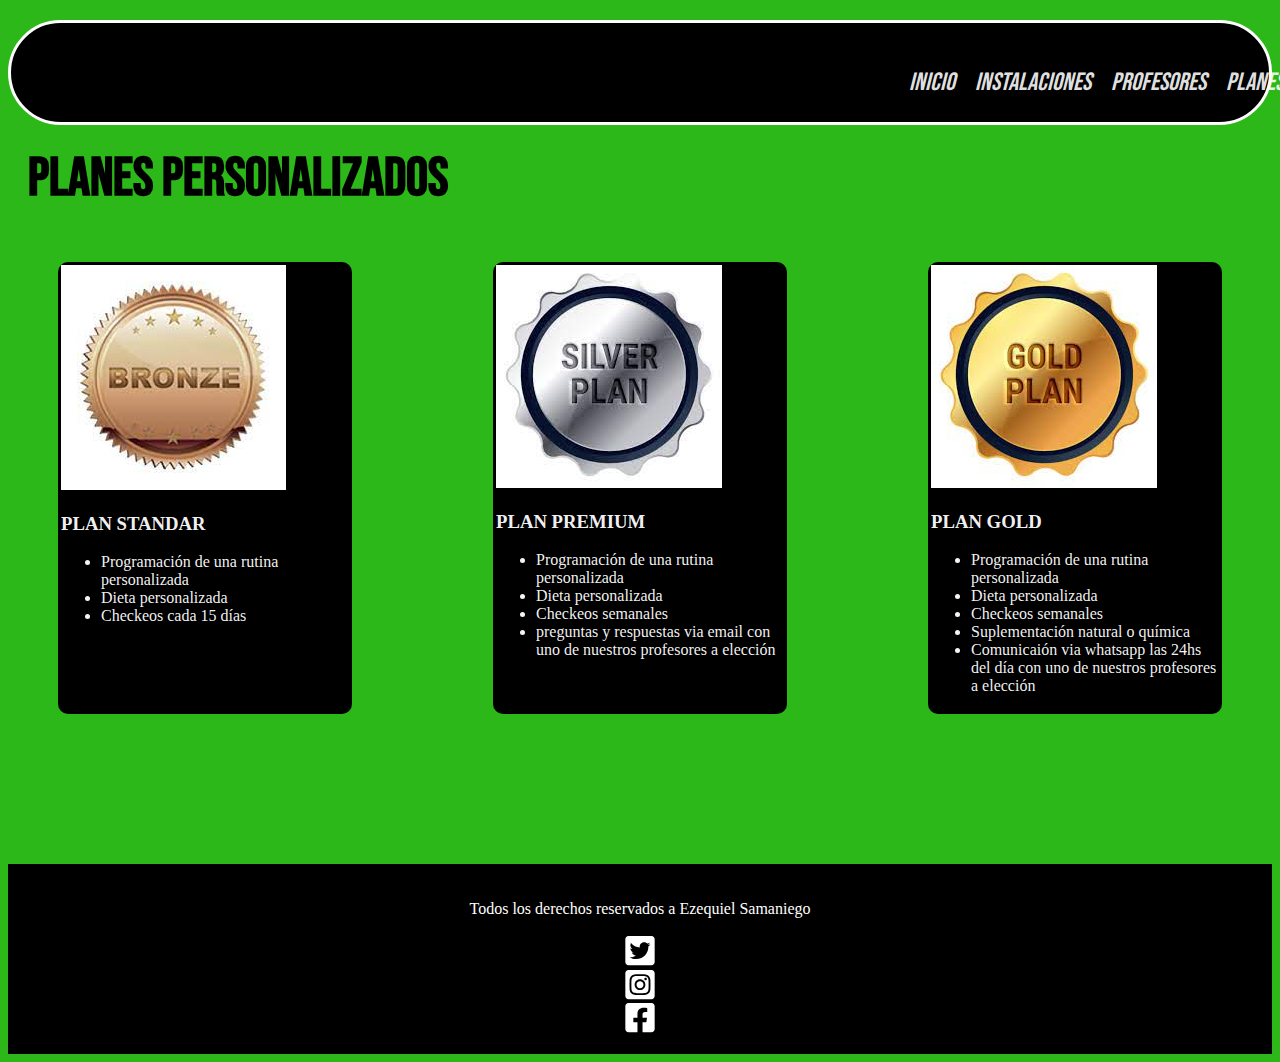
<file: pages/4index.html>
<!doctype html>
<html lang="en">
  <head>
    <meta charset="utf-8">
    <meta name="viewport" content="width=device-width, initial-scale=1">

     <!-- Título de página -->
    <title>Ultimate Muscle</title>

    <!-- Link a Boostrap -->
    <link href="https://cdn.jsdelivr.net/npm/bootstrap@5.2.2/dist/css/bootstrap.min.css" rel="stylesheet" integrity="sha384-Zenh87qX5JnK2Jl0vWa8Ck2rdkQ2Bzep5IDxbcnCeuOxjzrPF/et3URy9Bv1WTRi" crossorigin="anonymous">

    <!-- Link a mi Css -->
    <link rel="stylesheet" href="../css/main.css">

     <!-- Google Fonts -->
     <link rel="preconnect" href="https://fonts.googleapis.com">
     <link rel="preconnect" href="https://fonts.gstatic.com" crossorigin>
     <link href="https://fonts.googleapis.com/css2?family=Bebas+Neue&display=swap" rel="stylesheet"><link rel="preconnect" href="https://fonts.googleapis.com">
     
     
     <link rel="preconnect" href="https://fonts.googleapis.com">
     <link rel="preconnect" href="https://fonts.gstatic.com" crossorigin>
     <link href="https://fonts.googleapis.com/css2?family=Roboto&display=swap" rel="stylesheet">
     
     <link rel="preconnect" href="https://fonts.googleapis.com">
     <link rel="preconnect" href="https://fonts.gstatic.com" crossorigin>
     <link href="https://fonts.googleapis.com/css2?family=Noto+Serif:ital@1&display=swap" rel="stylesheet">
     

  </head>


  <body class="body">
    <nav>
      <ul>
         <li>
          <a href="../index.html">INICIO</a>
         </li>
         <li>
          <a href="2index.html">INSTALACIONES</a>
         </li>
         <li>
          <a href="3index.html">PROFESORES</a>
         </li>
         <li>
          <a href="4index.html">PLANES</a>
         </li>
         <li>
          <a href="5index.html">CONTACTO</a>
         </li>
     <li>
<a href="6index.html">INSCRIBITE YA</a>
     </li>

      </ul>
  </nav>

  <h1>PLANES PERSONALIZADOS</h1>

  <div class="div-planes">
    <div class="card" style="width: 18rem;" >
      <img src="../img/plan1.jpg" class="card-img-top" alt="Imagen plan standar">
      <div class="card-body">
        <p class="card-text">
          <H3>PLAN STANDAR</H3>
          <ul>
              <li>Programación de una rutina personalizada</li>
              <li>Dieta personalizada</li>
              <li>Checkeos cada 15 días</li>
  
          </ul> 
        </p>
      </div>
    </div>
  
    <div class="card" style="width: 18rem;">
      <img src="../img/plan2.jpg" class="card-img-top" alt="Imagen plan premium">
      <div class="card-body">
        <p class="card-text">   
            <H3 >PLAN PREMIUM</H3>
          <ul>
              <li>Programación de una rutina personalizada</li>
              <li>Dieta personalizada</li>
              <li>Checkeos semanales</li>
              <li>preguntas y respuestas via email con uno de nuestros profesores a elección</li></p>
      </div>
    </div>
  
    <div class="card" style="width: 18rem;">
      <img src="../img/plan3.jpg" class="card-img-top" alt="Imagen plan gold">
      <div class="card-body">
        <p class="card-text">
          <H3 >PLAN GOLD</H3>
          <ul>
              <li>Programación de una rutina personalizada</li>
              <li>Dieta personalizada</li>
              <li>Checkeos semanales</li>
              <li>Suplementación natural o química</li>
              <li>Comunicaión via whatsapp las 24hs del día con uno de nuestros profesores a elección</li>
  
          </ul></p>
      </div>
    </div>
  
  </div>

  <footer>
    <p> Todos los derechos reservados a Ezequiel Samaniego</p>
    <?xml version="1.0" encoding="UTF-8"?>
<svg xmlns="http://www.w3.org/2000/svg" xmlns:xlink="http://www.w3.org/1999/xlink" width="44px" height="50px" viewBox="0 0 44 50" version="1.1">
<g id="surface1">
<path style=" stroke:none;fill-rule:nonzero;fill:rgb(255, 255, 255);fill-opacity:1;" d="M 39.285156 3.125 L 4.714844 3.125 C 2.113281 3.125 0 5.226562 0 7.8125 L 0 42.1875 C 0 44.773438 2.113281 46.875 4.714844 46.875 L 39.285156 46.875 C 41.886719 46.875 44 44.773438 44 42.1875 L 44 7.8125 C 44 5.226562 41.886719 3.125 39.285156 3.125 Z M 34.484375 18.632812 C 34.503906 18.90625 34.503906 19.1875 34.503906 19.460938 C 34.503906 27.929688 28.019531 37.6875 16.175781 37.6875 C 12.523438 37.6875 9.132812 36.632812 6.285156 34.8125 C 6.804688 34.875 7.308594 34.890625 7.835938 34.890625 C 10.851562 34.890625 13.621094 33.875 15.832031 32.15625 C 13.003906 32.101562 10.625 30.253906 9.8125 27.714844 C 10.804688 27.859375 11.699219 27.859375 12.71875 27.597656 C 9.773438 27 7.5625 24.425781 7.5625 21.308594 L 7.5625 21.230469 C 8.417969 21.710938 9.417969 22 10.46875 22.039062 C 8.675781 20.855469 7.597656 18.851562 7.601562 16.710938 C 7.601562 15.519531 7.917969 14.425781 8.476562 13.476562 C 11.648438 17.363281 16.410156 19.902344 21.753906 20.175781 C 20.839844 15.832031 24.113281 12.304688 28.039062 12.304688 C 29.894531 12.304688 31.566406 13.078125 32.746094 14.328125 C 34.199219 14.054688 35.59375 13.515625 36.832031 12.78125 C 36.347656 14.265625 35.335938 15.515625 34 16.308594 C 35.296875 16.171875 36.554688 15.8125 37.714844 15.3125 C 36.839844 16.59375 35.738281 17.726562 34.484375 18.632812 Z M 34.484375 18.632812 "/>
</g>
</svg>
<?xml version="1.0" encoding="UTF-8"?>
<svg xmlns="http://www.w3.org/2000/svg" xmlns:xlink="http://www.w3.org/1999/xlink" width="44px" height="50px" viewBox="0 0 44 50" version="1.1">
<g id="surface1">
<path style=" stroke:none;fill-rule:nonzero;fill:rgb(255, 255, 255);fill-opacity:1;" d="M 22 19.789062 C 19.105469 19.792969 16.761719 22.125 16.761719 25 C 16.765625 27.878906 19.109375 30.210938 22.003906 30.207031 C 24.894531 30.207031 27.242188 27.875 27.242188 25 C 27.238281 22.125 24.894531 19.792969 22 19.789062 Z M 34.25 15.789062 C 33.710938 14.429688 32.628906 13.351562 31.261719 12.816406 C 29.199219 12.007812 24.289062 12.1875 22 12.1875 C 19.710938 12.1875 14.804688 12 12.738281 12.816406 C 11.371094 13.351562 10.289062 14.429688 9.75 15.785156 C 8.9375 17.835938 9.121094 22.726562 9.121094 25 C 9.121094 27.273438 8.9375 32.15625 9.753906 34.210938 C 10.292969 35.570312 11.375 36.644531 12.742188 37.179688 C 14.804688 37.992188 19.714844 37.808594 22.003906 37.808594 C 24.292969 37.808594 29.195312 38 31.265625 37.179688 C 32.632812 36.644531 33.714844 35.570312 34.253906 34.210938 C 35.074219 32.160156 34.882812 27.273438 34.882812 25 C 34.882812 22.726562 35.074219 17.84375 34.253906 15.789062 Z M 22 33.007812 C 17.550781 33.007812 13.945312 29.421875 13.945312 25 C 13.945312 20.578125 17.550781 16.992188 22 16.992188 C 26.449219 16.992188 30.054688 20.578125 30.054688 25 C 30.054688 27.125 29.207031 29.164062 27.699219 30.664062 C 26.1875 32.167969 24.136719 33.011719 22 33.007812 Z M 30.386719 18.523438 C 29.347656 18.527344 28.503906 17.6875 28.503906 16.65625 C 28.503906 15.625 29.347656 14.789062 30.382812 14.789062 C 31.421875 14.785156 32.265625 15.625 32.265625 16.65625 C 32.265625 17.152344 32.070312 17.628906 31.71875 17.980469 C 31.367188 18.332031 30.886719 18.527344 30.390625 18.527344 Z M 39.285156 3.125 L 4.714844 3.125 C 2.109375 3.125 0 5.222656 0 7.8125 L 0 42.1875 C 0 44.777344 2.109375 46.875 4.714844 46.875 L 39.285156 46.875 C 41.890625 46.875 44 44.777344 44 42.1875 L 44 7.8125 C 44 5.222656 41.890625 3.125 39.285156 3.125 Z M 37.605469 31.445312 C 37.476562 33.949219 36.902344 36.164062 35.066406 37.988281 C 33.226562 39.8125 31 40.394531 28.484375 40.511719 C 25.890625 40.65625 18.113281 40.65625 15.519531 40.511719 C 13.003906 40.386719 10.78125 39.816406 8.941406 37.988281 C 7.101562 36.160156 6.519531 33.945312 6.402344 31.445312 C 6.253906 28.867188 6.253906 21.132812 6.402344 18.554688 C 6.527344 16.050781 7.097656 13.835938 8.941406 12.011719 C 10.785156 10.1875 13.011719 9.613281 15.519531 9.492188 C 18.113281 9.347656 25.890625 9.347656 28.484375 9.492188 C 31.003906 9.621094 33.230469 10.191406 35.066406 12.019531 C 36.898438 13.84375 37.484375 16.0625 37.605469 18.566406 C 37.75 21.136719 37.75 28.863281 37.605469 31.445312 Z M 37.605469 31.445312 "/>
</g>
</svg>
<?xml version="1.0" encoding="UTF-8"?>
<svg xmlns="http://www.w3.org/2000/svg" xmlns:xlink="http://www.w3.org/1999/xlink" width="44px" height="50px" viewBox="0 0 44 50" version="1.1">
<g id="surface1">
<path style=" stroke:none;fill-rule:nonzero;fill:rgb(255, 255, 255);fill-opacity:1;" d="M 39.285156 3.125 L 4.714844 3.125 C 2.109375 3.125 0 5.222656 0 7.8125 L 0 42.1875 C 0 44.777344 2.109375 46.875 4.714844 46.875 L 18.195312 46.875 L 18.195312 32 L 12.007812 32 L 12.007812 25 L 18.195312 25 L 18.195312 19.664062 C 18.195312 13.59375 21.828125 10.242188 27.394531 10.242188 C 30.058594 10.242188 32.847656 10.714844 32.847656 10.714844 L 32.847656 16.671875 L 29.777344 16.671875 C 26.75 16.671875 25.804688 18.539062 25.804688 20.453125 L 25.804688 25 L 32.5625 25 L 31.480469 32 L 25.804688 32 L 25.804688 46.875 L 39.285156 46.875 C 41.890625 46.875 44 44.777344 44 42.1875 L 44 7.8125 C 44 5.222656 41.890625 3.125 39.285156 3.125 Z M 39.285156 3.125 "/>
</g>
</svg>


   </footer>
   

 
    <script src="https://cdn.jsdelivr.net/npm/bootstrap@5.2.2/dist/js/bootstrap.bundle.min.js" integrity="sha384-OERcA2EqjJCMA+/3y+gxIOqMEjwtxJY7qPCqsdltbNJuaOe923+mo//f6V8Qbsw3" crossorigin="anonymous"></script>

  </body>

  
    
 </div>

</div>

</html>
</file>
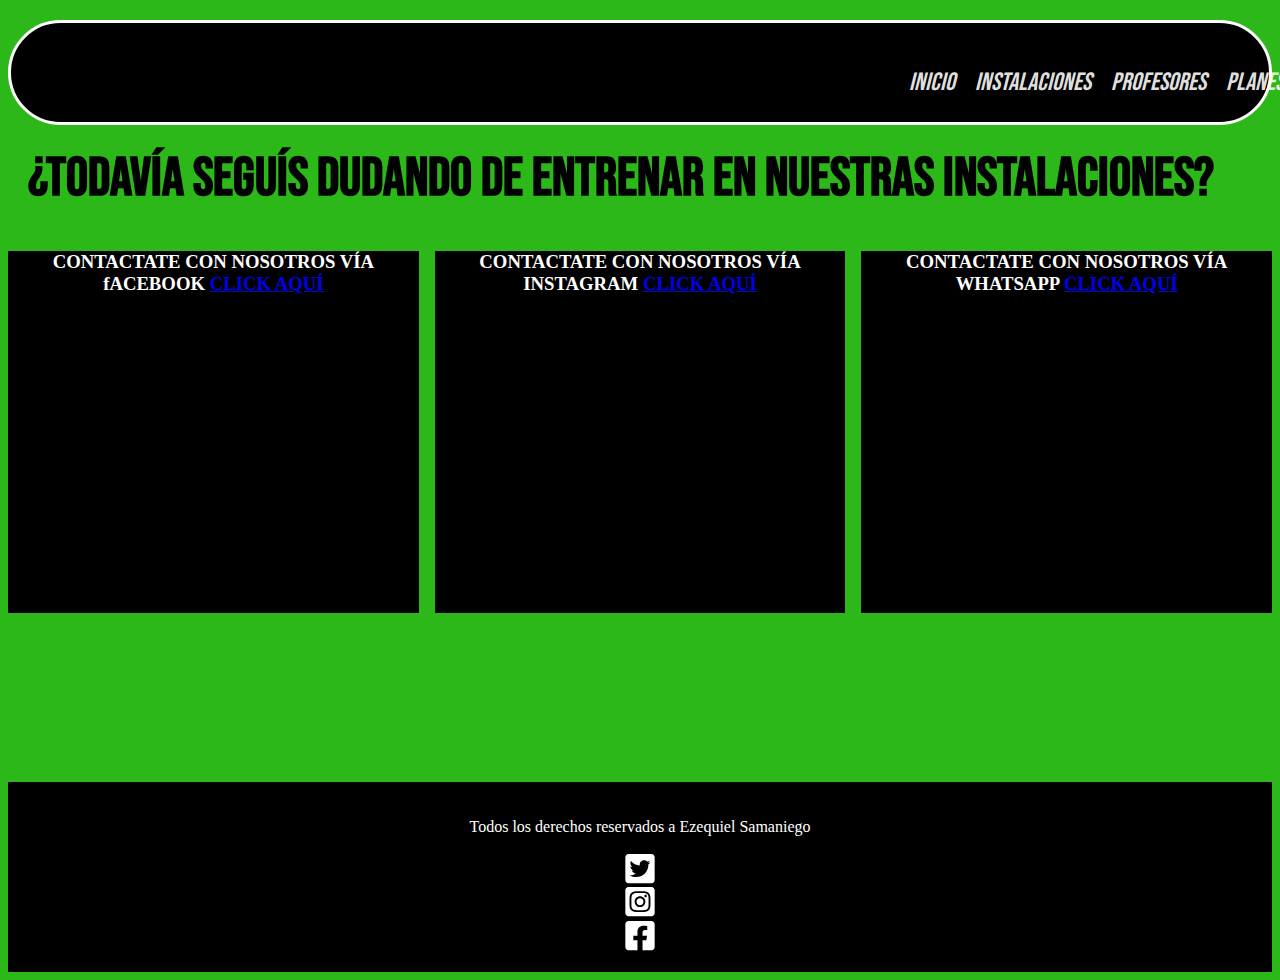
<file: pages/5index.html>
<!doctype html>
<html lang="en">
  <head>
    <meta charset="utf-8">
    <meta name="viewport" content="width=device-width, initial-scale=1">

     <!-- Título de página -->
    <title>Ultimate Muscle</title>

    <!-- Link a Boostrap -->
    <link href="https://cdn.jsdelivr.net/npm/bootstrap@5.2.2/dist/css/bootstrap.min.css" rel="stylesheet" integrity="sha384-Zenh87qX5JnK2Jl0vWa8Ck2rdkQ2Bzep5IDxbcnCeuOxjzrPF/et3URy9Bv1WTRi" crossorigin="anonymous">

    <!-- Link a mi Css -->
    <link rel="stylesheet" href="../css/main.css">

     <!-- Google Fonts -->
     <link rel="preconnect" href="https://fonts.googleapis.com">
     <link rel="preconnect" href="https://fonts.gstatic.com" crossorigin>
     <link href="https://fonts.googleapis.com/css2?family=Bebas+Neue&display=swap" rel="stylesheet"><link rel="preconnect" href="https://fonts.googleapis.com">
     
     
     <link rel="preconnect" href="https://fonts.googleapis.com">
     <link rel="preconnect" href="https://fonts.gstatic.com" crossorigin>
     <link href="https://fonts.googleapis.com/css2?family=Roboto&display=swap" rel="stylesheet">
     
     <link rel="preconnect" href="https://fonts.googleapis.com">
     <link rel="preconnect" href="https://fonts.gstatic.com" crossorigin>
     <link href="https://fonts.googleapis.com/css2?family=Noto+Serif:ital@1&display=swap" rel="stylesheet">
     

  </head>


  <body class="body">
    <nav>
      <ul>
         <li>
          <a href="../index.html">INICIO</a>
         </li>
         <li>
          <a href="2index.html">INSTALACIONES</a>
         </li>
         <li>
          <a href="3index.html">PROFESORES</a>
         </li>
         <li>
          <a href="4index.html">PLANES</a>
         </li>
         <li>
          <a href="5index.html">CONTACTO</a>
         </li>
     <li>
<a href="6index.html">INSCRIBITE YA</a>
     </li>

      </ul>
  </nav>

  <header id="header-contacto">
    <H1>¿Todavía seguís dudando de entrenar en nuestras instalaciones?</H1>
</header>


<div class="contenedor">

    <H3 class="facebook">CONTACTATE CON NOSOTROS VÍA fACEBOOK
      <a href="https://es-la.facebook.com/" class="click" target="_blank">CLICK AQUÍ  </a>
    </H3>
   

    <H3 class="instagram">CONTACTATE CON NOSOTROS VÍA INSTAGRAM
      <a href="https://es-la.facebook.com/" class="click" target="_blank">CLICK AQUÍ  </a>
    </H3>
    

    <H3 class="whatsapp">CONTACTATE CON NOSOTROS VÍA WHATSAPP
      <a href="https://web.whatsapp.com/" class="click" target="_blank" >CLICK AQUÍ </a>
    </H3>
    
    
    
 </div>


 <footer>
  <p> Todos los derechos reservados a Ezequiel Samaniego</p>
  <?xml version="1.0" encoding="UTF-8"?>
<svg xmlns="http://www.w3.org/2000/svg" xmlns:xlink="http://www.w3.org/1999/xlink" width="44px" height="50px" viewBox="0 0 44 50" version="1.1">
<g id="surface1">
<path style=" stroke:none;fill-rule:nonzero;fill:rgb(255, 255, 255);fill-opacity:1;" d="M 39.285156 3.125 L 4.714844 3.125 C 2.113281 3.125 0 5.226562 0 7.8125 L 0 42.1875 C 0 44.773438 2.113281 46.875 4.714844 46.875 L 39.285156 46.875 C 41.886719 46.875 44 44.773438 44 42.1875 L 44 7.8125 C 44 5.226562 41.886719 3.125 39.285156 3.125 Z M 34.484375 18.632812 C 34.503906 18.90625 34.503906 19.1875 34.503906 19.460938 C 34.503906 27.929688 28.019531 37.6875 16.175781 37.6875 C 12.523438 37.6875 9.132812 36.632812 6.285156 34.8125 C 6.804688 34.875 7.308594 34.890625 7.835938 34.890625 C 10.851562 34.890625 13.621094 33.875 15.832031 32.15625 C 13.003906 32.101562 10.625 30.253906 9.8125 27.714844 C 10.804688 27.859375 11.699219 27.859375 12.71875 27.597656 C 9.773438 27 7.5625 24.425781 7.5625 21.308594 L 7.5625 21.230469 C 8.417969 21.710938 9.417969 22 10.46875 22.039062 C 8.675781 20.855469 7.597656 18.851562 7.601562 16.710938 C 7.601562 15.519531 7.917969 14.425781 8.476562 13.476562 C 11.648438 17.363281 16.410156 19.902344 21.753906 20.175781 C 20.839844 15.832031 24.113281 12.304688 28.039062 12.304688 C 29.894531 12.304688 31.566406 13.078125 32.746094 14.328125 C 34.199219 14.054688 35.59375 13.515625 36.832031 12.78125 C 36.347656 14.265625 35.335938 15.515625 34 16.308594 C 35.296875 16.171875 36.554688 15.8125 37.714844 15.3125 C 36.839844 16.59375 35.738281 17.726562 34.484375 18.632812 Z M 34.484375 18.632812 "/>
</g>
</svg>
<?xml version="1.0" encoding="UTF-8"?>
<svg xmlns="http://www.w3.org/2000/svg" xmlns:xlink="http://www.w3.org/1999/xlink" width="44px" height="50px" viewBox="0 0 44 50" version="1.1">
<g id="surface1">
<path style=" stroke:none;fill-rule:nonzero;fill:rgb(255, 255, 255);fill-opacity:1;" d="M 22 19.789062 C 19.105469 19.792969 16.761719 22.125 16.761719 25 C 16.765625 27.878906 19.109375 30.210938 22.003906 30.207031 C 24.894531 30.207031 27.242188 27.875 27.242188 25 C 27.238281 22.125 24.894531 19.792969 22 19.789062 Z M 34.25 15.789062 C 33.710938 14.429688 32.628906 13.351562 31.261719 12.816406 C 29.199219 12.007812 24.289062 12.1875 22 12.1875 C 19.710938 12.1875 14.804688 12 12.738281 12.816406 C 11.371094 13.351562 10.289062 14.429688 9.75 15.785156 C 8.9375 17.835938 9.121094 22.726562 9.121094 25 C 9.121094 27.273438 8.9375 32.15625 9.753906 34.210938 C 10.292969 35.570312 11.375 36.644531 12.742188 37.179688 C 14.804688 37.992188 19.714844 37.808594 22.003906 37.808594 C 24.292969 37.808594 29.195312 38 31.265625 37.179688 C 32.632812 36.644531 33.714844 35.570312 34.253906 34.210938 C 35.074219 32.160156 34.882812 27.273438 34.882812 25 C 34.882812 22.726562 35.074219 17.84375 34.253906 15.789062 Z M 22 33.007812 C 17.550781 33.007812 13.945312 29.421875 13.945312 25 C 13.945312 20.578125 17.550781 16.992188 22 16.992188 C 26.449219 16.992188 30.054688 20.578125 30.054688 25 C 30.054688 27.125 29.207031 29.164062 27.699219 30.664062 C 26.1875 32.167969 24.136719 33.011719 22 33.007812 Z M 30.386719 18.523438 C 29.347656 18.527344 28.503906 17.6875 28.503906 16.65625 C 28.503906 15.625 29.347656 14.789062 30.382812 14.789062 C 31.421875 14.785156 32.265625 15.625 32.265625 16.65625 C 32.265625 17.152344 32.070312 17.628906 31.71875 17.980469 C 31.367188 18.332031 30.886719 18.527344 30.390625 18.527344 Z M 39.285156 3.125 L 4.714844 3.125 C 2.109375 3.125 0 5.222656 0 7.8125 L 0 42.1875 C 0 44.777344 2.109375 46.875 4.714844 46.875 L 39.285156 46.875 C 41.890625 46.875 44 44.777344 44 42.1875 L 44 7.8125 C 44 5.222656 41.890625 3.125 39.285156 3.125 Z M 37.605469 31.445312 C 37.476562 33.949219 36.902344 36.164062 35.066406 37.988281 C 33.226562 39.8125 31 40.394531 28.484375 40.511719 C 25.890625 40.65625 18.113281 40.65625 15.519531 40.511719 C 13.003906 40.386719 10.78125 39.816406 8.941406 37.988281 C 7.101562 36.160156 6.519531 33.945312 6.402344 31.445312 C 6.253906 28.867188 6.253906 21.132812 6.402344 18.554688 C 6.527344 16.050781 7.097656 13.835938 8.941406 12.011719 C 10.785156 10.1875 13.011719 9.613281 15.519531 9.492188 C 18.113281 9.347656 25.890625 9.347656 28.484375 9.492188 C 31.003906 9.621094 33.230469 10.191406 35.066406 12.019531 C 36.898438 13.84375 37.484375 16.0625 37.605469 18.566406 C 37.75 21.136719 37.75 28.863281 37.605469 31.445312 Z M 37.605469 31.445312 "/>
</g>
</svg>
<?xml version="1.0" encoding="UTF-8"?>
<svg xmlns="http://www.w3.org/2000/svg" xmlns:xlink="http://www.w3.org/1999/xlink" width="44px" height="50px" viewBox="0 0 44 50" version="1.1">
<g id="surface1">
<path style=" stroke:none;fill-rule:nonzero;fill:rgb(255, 255, 255);fill-opacity:1;" d="M 39.285156 3.125 L 4.714844 3.125 C 2.109375 3.125 0 5.222656 0 7.8125 L 0 42.1875 C 0 44.777344 2.109375 46.875 4.714844 46.875 L 18.195312 46.875 L 18.195312 32 L 12.007812 32 L 12.007812 25 L 18.195312 25 L 18.195312 19.664062 C 18.195312 13.59375 21.828125 10.242188 27.394531 10.242188 C 30.058594 10.242188 32.847656 10.714844 32.847656 10.714844 L 32.847656 16.671875 L 29.777344 16.671875 C 26.75 16.671875 25.804688 18.539062 25.804688 20.453125 L 25.804688 25 L 32.5625 25 L 31.480469 32 L 25.804688 32 L 25.804688 46.875 L 39.285156 46.875 C 41.890625 46.875 44 44.777344 44 42.1875 L 44 7.8125 C 44 5.222656 41.890625 3.125 39.285156 3.125 Z M 39.285156 3.125 "/>
</g>
</svg>


 </footer>




 
    <script src="https://cdn.jsdelivr.net/npm/bootstrap@5.2.2/dist/js/bootstrap.bundle.min.js" integrity="sha384-OERcA2EqjJCMA+/3y+gxIOqMEjwtxJY7qPCqsdltbNJuaOe923+mo//f6V8Qbsw3" crossorigin="anonymous"></script>

  </body>

</html>
</file>
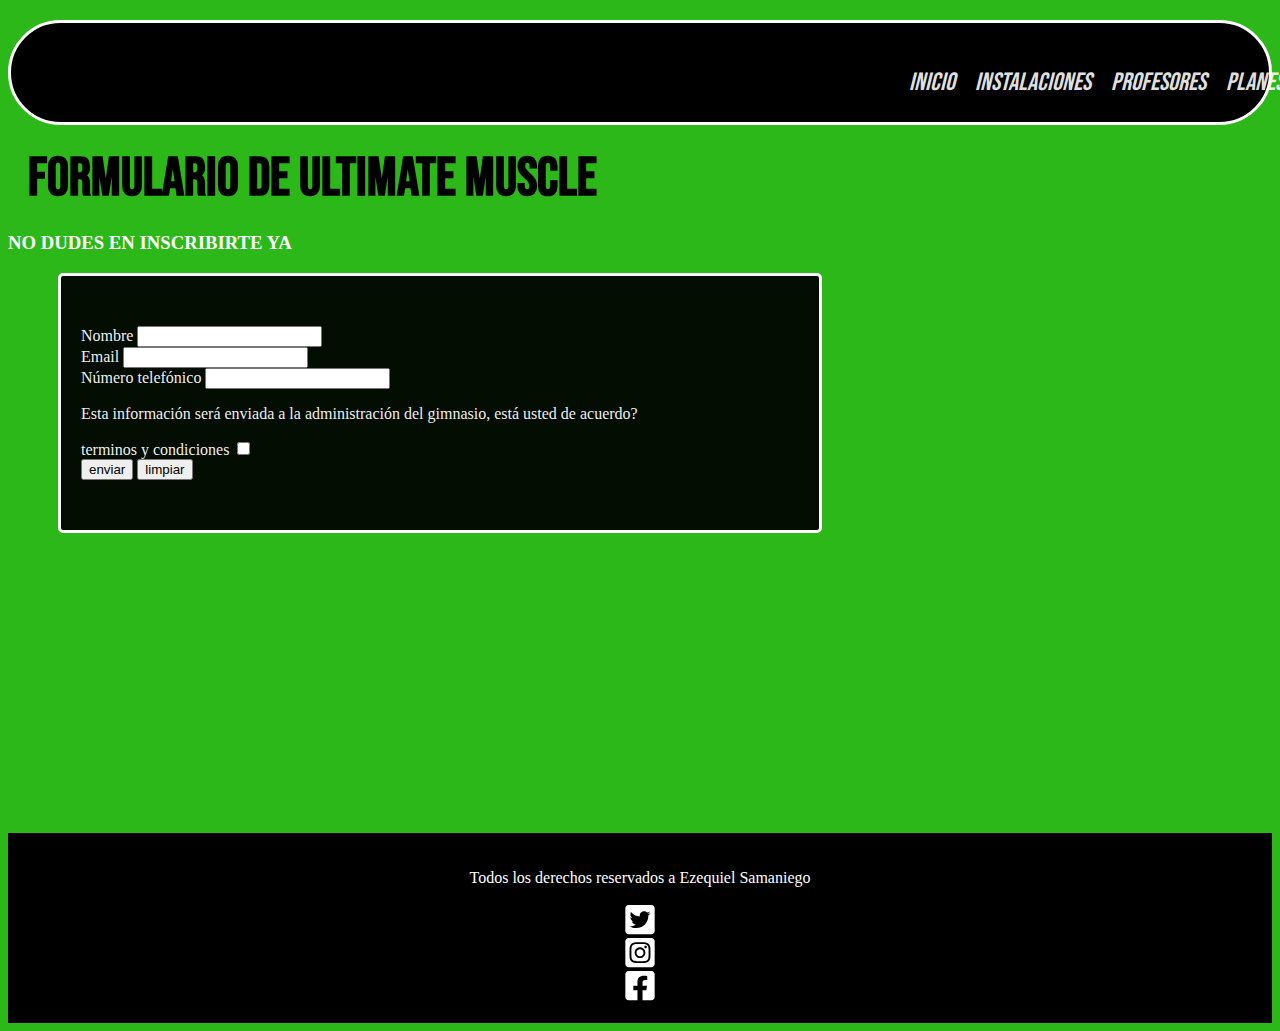
<file: pages/6index.html>
<!doctype html>
<html lang="en">
  <head>
    <meta charset="utf-8">
    <meta name="viewport" content="width=device-width, initial-scale=1">

     <!-- Título de página -->
    <title>Ultimate Muscle</title>

    <!-- Link a Boostrap -->
    <link href="https://cdn.jsdelivr.net/npm/bootstrap@5.2.2/dist/css/bootstrap.min.css" rel="stylesheet" integrity="sha384-Zenh87qX5JnK2Jl0vWa8Ck2rdkQ2Bzep5IDxbcnCeuOxjzrPF/et3URy9Bv1WTRi" crossorigin="anonymous">

    <!-- Link a mi Css -->
    <link rel="stylesheet" href="../css/main.css">

     <!-- Google Fonts -->
     <link rel="preconnect" href="https://fonts.googleapis.com">
     <link rel="preconnect" href="https://fonts.gstatic.com" crossorigin>
     <link href="https://fonts.googleapis.com/css2?family=Bebas+Neue&display=swap" rel="stylesheet"><link rel="preconnect" href="https://fonts.googleapis.com">
     
     
     <link rel="preconnect" href="https://fonts.googleapis.com">
     <link rel="preconnect" href="https://fonts.gstatic.com" crossorigin>
     <link href="https://fonts.googleapis.com/css2?family=Roboto&display=swap" rel="stylesheet">
     
     <link rel="preconnect" href="https://fonts.googleapis.com">
     <link rel="preconnect" href="https://fonts.gstatic.com" crossorigin>
     <link href="https://fonts.googleapis.com/css2?family=Noto+Serif:ital@1&display=swap" rel="stylesheet">
     

  </head>

  <body class="body">
    <nav>
      <ul>
         <li>
          <a href="../index.html">INICIO</a>
         </li>
         <li>
          <a href="2index.html">INSTALACIONES</a>
         </li>
         <li>
          <a href="3index.html">PROFESORES</a>
         </li>
         <li>
          <a href="4index.html">PLANES</a>
         </li>
         <li>
          <a href="5index.html">CONTACTO</a>
         </li>
     <li>
<a href="6index.html">INSCRIBITE YA</a>
     </li>

      </ul>
  </nav>

  <header>
    <H1>FORMULARIO DE ULTIMATE MUSCLE</H1>
    <H3 id="h3-form">NO DUDES EN INSCRIBIRTE YA</H3>
</header>

      <!-- Formulario -->

    <form action="" id="formulario">

        <div> 
            <div>
                <label for="">Nombre</label>
                <input type="text">
            </div>

           <div>
             <label for="">Email</label>
            <input type="email">
        </div>

         <div>  
             <label for="">Número telefónico</label>
            <input type="number">
            <p>Esta información será enviada a la administración del gimnasio, está usted de acuerdo?</p>
         </div>
            <!-- chekbutton -->

          <div>  
            <label for="">terminos y condiciones</label>
            <input type="checkbox" name="" value=""></div>


    
            <div>
                <input type="submit" value="enviar">
                        <input type="reset" value="limpiar">
            </div>
            
</div>
        


    
        
            
           
     
</form>

<footer class="footer-6">
  <p> Todos los derechos reservados a Ezequiel Samaniego</p>
  <?xml version="1.0" encoding="UTF-8"?>
<svg xmlns="http://www.w3.org/2000/svg" xmlns:xlink="http://www.w3.org/1999/xlink" width="44px" height="50px" viewBox="0 0 44 50" version="1.1">
<g id="surface1">
<path style=" stroke:none;fill-rule:nonzero;fill:rgb(255, 255, 255);fill-opacity:1;" d="M 39.285156 3.125 L 4.714844 3.125 C 2.113281 3.125 0 5.226562 0 7.8125 L 0 42.1875 C 0 44.773438 2.113281 46.875 4.714844 46.875 L 39.285156 46.875 C 41.886719 46.875 44 44.773438 44 42.1875 L 44 7.8125 C 44 5.226562 41.886719 3.125 39.285156 3.125 Z M 34.484375 18.632812 C 34.503906 18.90625 34.503906 19.1875 34.503906 19.460938 C 34.503906 27.929688 28.019531 37.6875 16.175781 37.6875 C 12.523438 37.6875 9.132812 36.632812 6.285156 34.8125 C 6.804688 34.875 7.308594 34.890625 7.835938 34.890625 C 10.851562 34.890625 13.621094 33.875 15.832031 32.15625 C 13.003906 32.101562 10.625 30.253906 9.8125 27.714844 C 10.804688 27.859375 11.699219 27.859375 12.71875 27.597656 C 9.773438 27 7.5625 24.425781 7.5625 21.308594 L 7.5625 21.230469 C 8.417969 21.710938 9.417969 22 10.46875 22.039062 C 8.675781 20.855469 7.597656 18.851562 7.601562 16.710938 C 7.601562 15.519531 7.917969 14.425781 8.476562 13.476562 C 11.648438 17.363281 16.410156 19.902344 21.753906 20.175781 C 20.839844 15.832031 24.113281 12.304688 28.039062 12.304688 C 29.894531 12.304688 31.566406 13.078125 32.746094 14.328125 C 34.199219 14.054688 35.59375 13.515625 36.832031 12.78125 C 36.347656 14.265625 35.335938 15.515625 34 16.308594 C 35.296875 16.171875 36.554688 15.8125 37.714844 15.3125 C 36.839844 16.59375 35.738281 17.726562 34.484375 18.632812 Z M 34.484375 18.632812 "/>
</g>
</svg>
<?xml version="1.0" encoding="UTF-8"?>
<svg xmlns="http://www.w3.org/2000/svg" xmlns:xlink="http://www.w3.org/1999/xlink" width="44px" height="50px" viewBox="0 0 44 50" version="1.1">
<g id="surface1">
<path style=" stroke:none;fill-rule:nonzero;fill:rgb(255, 255, 255);fill-opacity:1;" d="M 22 19.789062 C 19.105469 19.792969 16.761719 22.125 16.761719 25 C 16.765625 27.878906 19.109375 30.210938 22.003906 30.207031 C 24.894531 30.207031 27.242188 27.875 27.242188 25 C 27.238281 22.125 24.894531 19.792969 22 19.789062 Z M 34.25 15.789062 C 33.710938 14.429688 32.628906 13.351562 31.261719 12.816406 C 29.199219 12.007812 24.289062 12.1875 22 12.1875 C 19.710938 12.1875 14.804688 12 12.738281 12.816406 C 11.371094 13.351562 10.289062 14.429688 9.75 15.785156 C 8.9375 17.835938 9.121094 22.726562 9.121094 25 C 9.121094 27.273438 8.9375 32.15625 9.753906 34.210938 C 10.292969 35.570312 11.375 36.644531 12.742188 37.179688 C 14.804688 37.992188 19.714844 37.808594 22.003906 37.808594 C 24.292969 37.808594 29.195312 38 31.265625 37.179688 C 32.632812 36.644531 33.714844 35.570312 34.253906 34.210938 C 35.074219 32.160156 34.882812 27.273438 34.882812 25 C 34.882812 22.726562 35.074219 17.84375 34.253906 15.789062 Z M 22 33.007812 C 17.550781 33.007812 13.945312 29.421875 13.945312 25 C 13.945312 20.578125 17.550781 16.992188 22 16.992188 C 26.449219 16.992188 30.054688 20.578125 30.054688 25 C 30.054688 27.125 29.207031 29.164062 27.699219 30.664062 C 26.1875 32.167969 24.136719 33.011719 22 33.007812 Z M 30.386719 18.523438 C 29.347656 18.527344 28.503906 17.6875 28.503906 16.65625 C 28.503906 15.625 29.347656 14.789062 30.382812 14.789062 C 31.421875 14.785156 32.265625 15.625 32.265625 16.65625 C 32.265625 17.152344 32.070312 17.628906 31.71875 17.980469 C 31.367188 18.332031 30.886719 18.527344 30.390625 18.527344 Z M 39.285156 3.125 L 4.714844 3.125 C 2.109375 3.125 0 5.222656 0 7.8125 L 0 42.1875 C 0 44.777344 2.109375 46.875 4.714844 46.875 L 39.285156 46.875 C 41.890625 46.875 44 44.777344 44 42.1875 L 44 7.8125 C 44 5.222656 41.890625 3.125 39.285156 3.125 Z M 37.605469 31.445312 C 37.476562 33.949219 36.902344 36.164062 35.066406 37.988281 C 33.226562 39.8125 31 40.394531 28.484375 40.511719 C 25.890625 40.65625 18.113281 40.65625 15.519531 40.511719 C 13.003906 40.386719 10.78125 39.816406 8.941406 37.988281 C 7.101562 36.160156 6.519531 33.945312 6.402344 31.445312 C 6.253906 28.867188 6.253906 21.132812 6.402344 18.554688 C 6.527344 16.050781 7.097656 13.835938 8.941406 12.011719 C 10.785156 10.1875 13.011719 9.613281 15.519531 9.492188 C 18.113281 9.347656 25.890625 9.347656 28.484375 9.492188 C 31.003906 9.621094 33.230469 10.191406 35.066406 12.019531 C 36.898438 13.84375 37.484375 16.0625 37.605469 18.566406 C 37.75 21.136719 37.75 28.863281 37.605469 31.445312 Z M 37.605469 31.445312 "/>
</g>
</svg>
<?xml version="1.0" encoding="UTF-8"?>
<svg xmlns="http://www.w3.org/2000/svg" xmlns:xlink="http://www.w3.org/1999/xlink" width="44px" height="50px" viewBox="0 0 44 50" version="1.1">
<g id="surface1">
<path style=" stroke:none;fill-rule:nonzero;fill:rgb(255, 255, 255);fill-opacity:1;" d="M 39.285156 3.125 L 4.714844 3.125 C 2.109375 3.125 0 5.222656 0 7.8125 L 0 42.1875 C 0 44.777344 2.109375 46.875 4.714844 46.875 L 18.195312 46.875 L 18.195312 32 L 12.007812 32 L 12.007812 25 L 18.195312 25 L 18.195312 19.664062 C 18.195312 13.59375 21.828125 10.242188 27.394531 10.242188 C 30.058594 10.242188 32.847656 10.714844 32.847656 10.714844 L 32.847656 16.671875 L 29.777344 16.671875 C 26.75 16.671875 25.804688 18.539062 25.804688 20.453125 L 25.804688 25 L 32.5625 25 L 31.480469 32 L 25.804688 32 L 25.804688 46.875 L 39.285156 46.875 C 41.890625 46.875 44 44.777344 44 42.1875 L 44 7.8125 C 44 5.222656 41.890625 3.125 39.285156 3.125 Z M 39.285156 3.125 "/>
</g>
</svg>


 </footer>

 
    <script src="https://cdn.jsdelivr.net/npm/bootstrap@5.2.2/dist/js/bootstrap.bundle.min.js" integrity="sha384-OERcA2EqjJCMA+/3y+gxIOqMEjwtxJY7qPCqsdltbNJuaOe923+mo//f6V8Qbsw3" crossorigin="anonymous"></script>

  </body>

</html>
</file>
<file: css/main.css>
.body {
    background-color: rgb(43, 184, 24);
}
h1 {
    font-family:  'Bebas Neue', cursive;
    font-style: inherit;
    font-size: 55px;
    color: black;
    margin: 20px;

    
}    


                    
               /* Estilo del primer index */
#titulo-ultimatemuscles { 
    color: black;
    font-family: 'Bebas Neue', cursive;
    font-size: 150px;
   
    margin-top: 50px;
 margin-bottom: 0px;

}
 
#frase-motivadora {
    color: black;
    font-family: 'Noto Serif', serif;
    font-size: 50px;
   
    margin-top: 0px;
    margin-bottom: 10px;

}

#abierto{
    color: black;
    font-family: 'Roboto', sans-serif; 
    font-size: 30px;
   
    margin-top: 20px;
    margin-bottom: 160px;
}

.header-principal{
    display: flex;
height: 430px;
flex-direction: column;
align-items: center;
}



/* Estilo del navegador */


nav ul li { display: inline-block; 

}

 nav ul li a { text-decoration: none;
    color: rgba(255, 255, 255, 0.903);
 }

 div div a {
    text-decoration: none;
   
   
     list-style-type: none; 
     
 }
 nav {
    background-color: rgb(0, 0, 0);
    border: solid;
    border-color: rgb(255, 255, 255);
    border-radius: 100px;
    margin-top: 20px;
    padding-top: 20px;
 }

 nav ul li {

    font-family: 'Bebas Neue', cursive;
    font-size: 25px;
    font-style: oblique;
    position: relative;
    left: 850px;
    margin: 8px;
 }

  /* Estilo de la sección Instalaciones */

  


 
  .instalaciones {

    color: rgb(247, 243, 243);
    font-size: 40px;
    font-weight: 20px;
    margin: 20px;
 }

 .instalaciones-2 {

    color: rgb(247, 243, 243);
    font-size: 40px;
    font-weight: 20px;
    margin: 20px;
 }
 .slide {
   margin: 15px;
 }
 .slide img {
   height: 70vh;
   width: 70vh;
 }

 /* Estilo sección profesores */
 
 #profes {
    color: rgba(255, 255, 255, 0.959);
    background-color: rgba(0, 0, 0, 0.93);
    border: solid;
    border-radius: 20px;
    border-color: rgb(255, 255, 255);
    margin: 100px 400px 100px 20px;
    

    padding: 10px 100px 10px 10px ;

 }

 /* Estilos Planes */
 .div-planes {

    display: flex;
    flex-direction: row;
    margin: 50px;
    justify-content: space-between;

 }

 .card {
   color: rgba(255, 255, 255, 0.959);
   background-color: black;
   border: solid;
    border-radius: 10px;
    border-color: rgb(0, 0, 0);
 }
 

 /* Estilo contacto */

  .contenedor {
    height: 400px;
    display:grid;
    grid-template-areas: 
    "facebook instagram whatsapp"
    "facebook instagram whatsapp" ;
    grid-template-columns: 1fr 1fr 1fr;
    gap: 1rem;
   


 }

 .facebook {
    grid-area: facebook;
    color: rgb(255, 255, 255);
    background-color: rgb(0, 0, 0);
    text-align: center;

 }
 .instagram {
    grid-area: instagram;
    color: rgb(255, 255, 255);
    background-color: rgb(0, 0, 0);
    text-align: center;

 }

 .whatsapp {
    grid-area: whatsapp;
    color: rgb(255, 255, 255);
    background-color: rgb(0, 0, 0);
    text-align: center;

 }

 /* Estilo Sección inscripción */

 #formulario {

    color: rgba(255, 255, 255, 0.959);
    background-color: rgba(0, 0, 0, 0.93);
    border: solid;
    border-radius: 20px;
    border-color: rgb(255, 255, 255);
    border-radius: 5px;
    margin:0px 450px 0px 50px;
    padding: 50px 20px;
}



#h3-form {
    color: white;
}

/* Footer */
footer {
   height: 150px;
   color: rgb(255, 255, 255);
   background-color: rgb(0, 0, 0);
   margin-top: 150px;
display: flex;
flex-direction: column;
align-items: center;
padding-top: 20px;
padding-bottom: 20px;

}

.footer-6 {
   margin-top: 300px;
}
</file>
